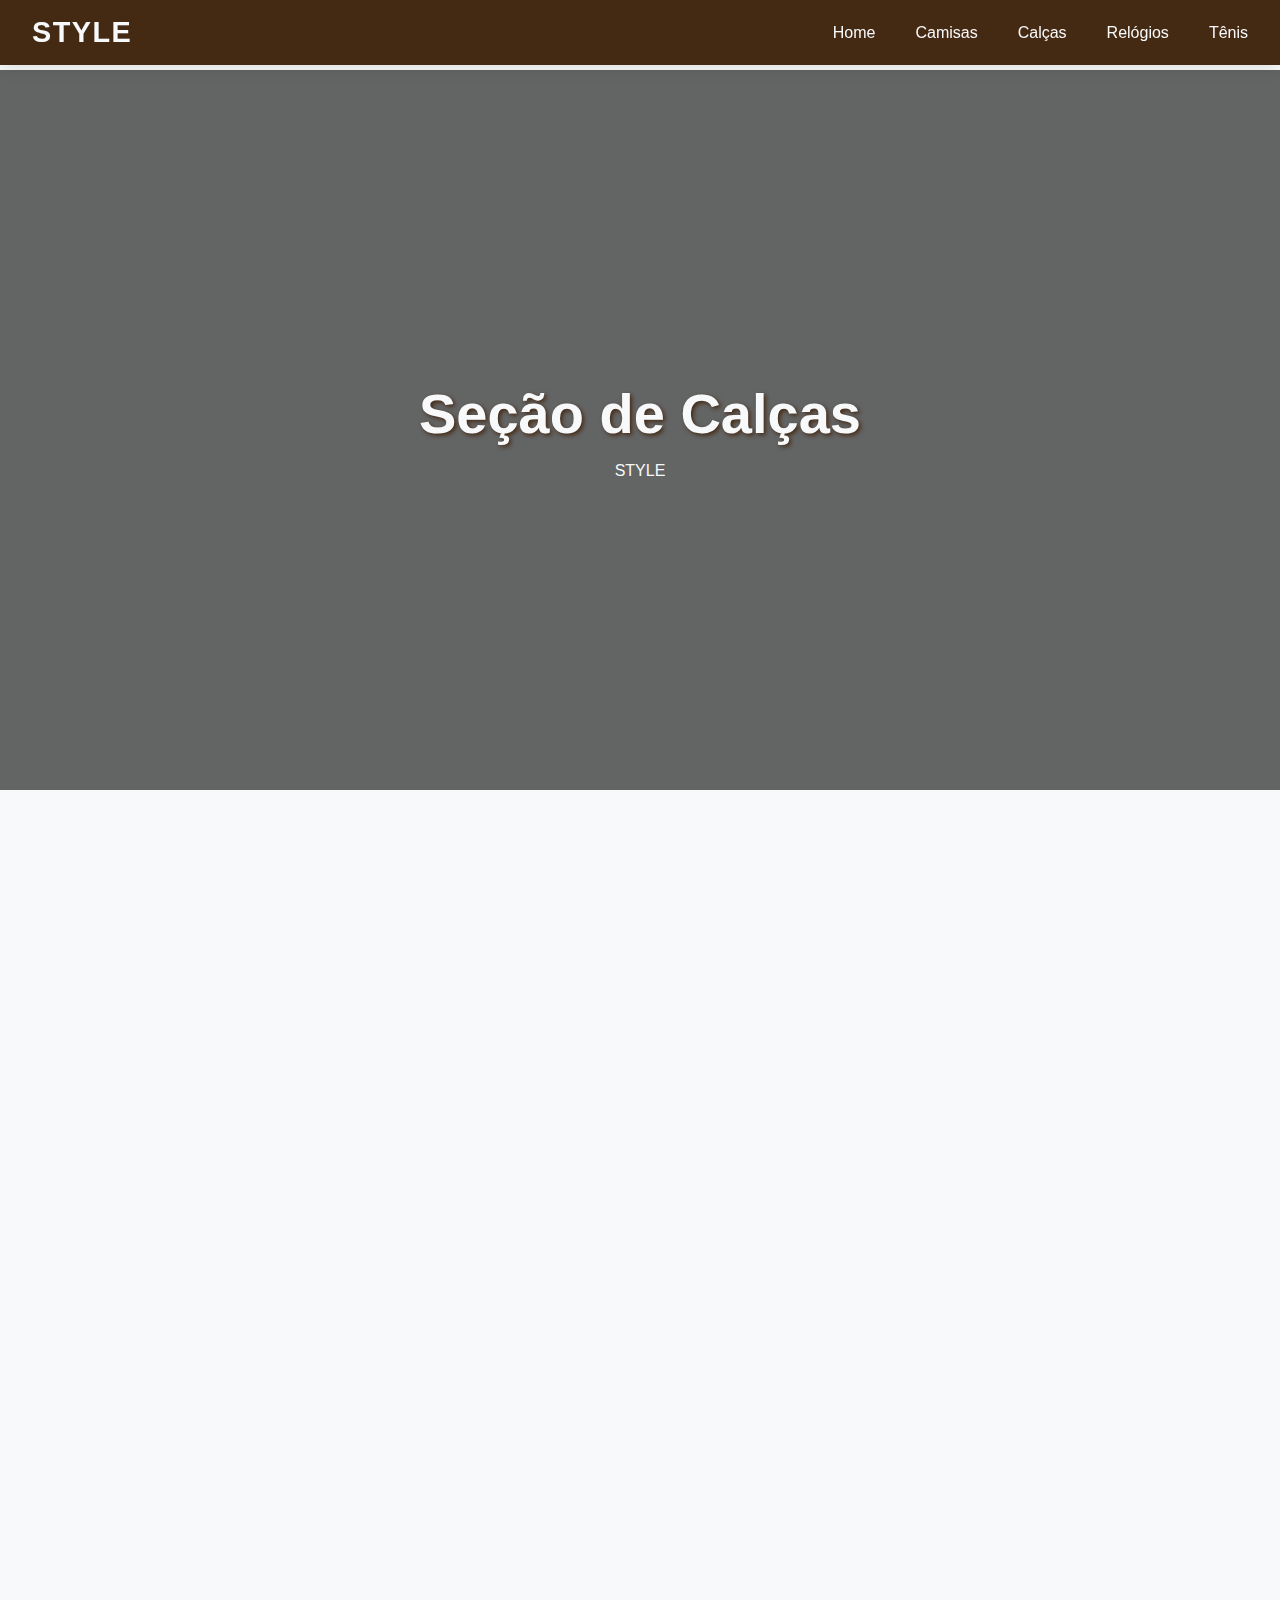
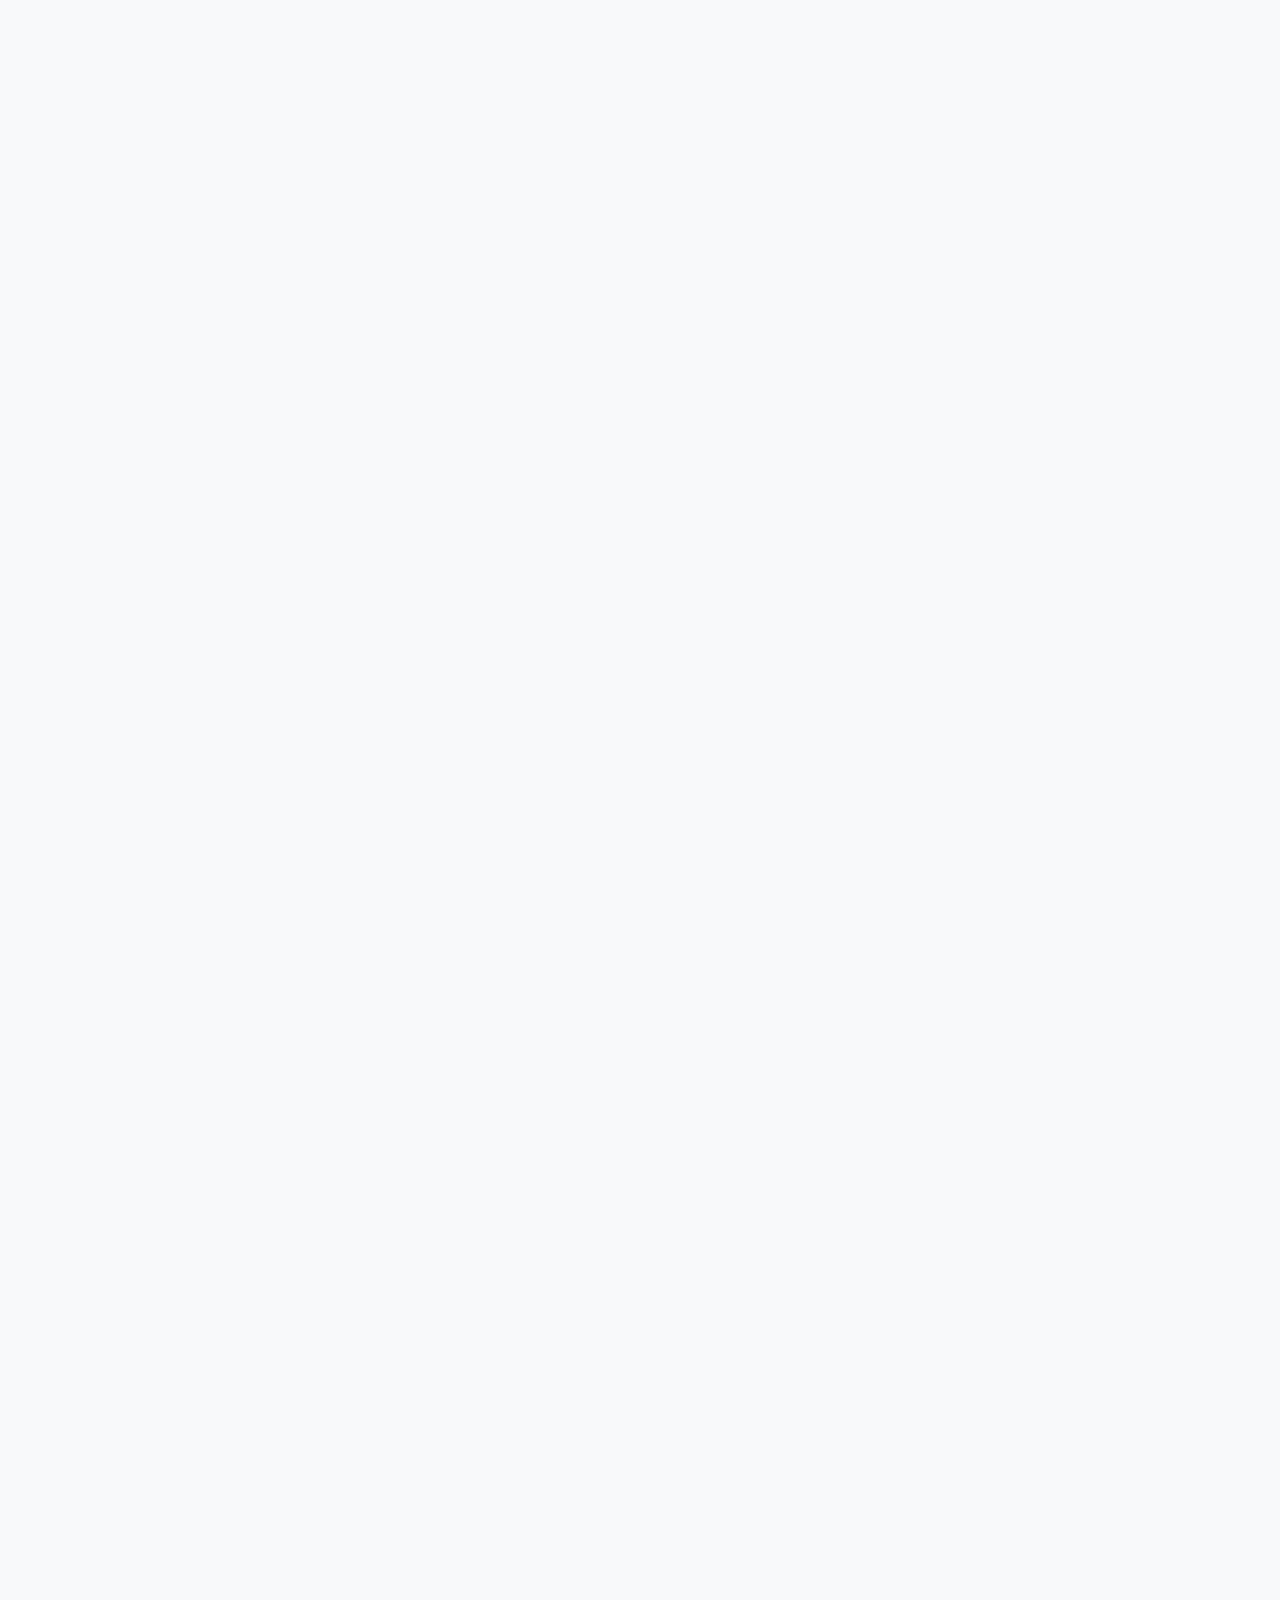
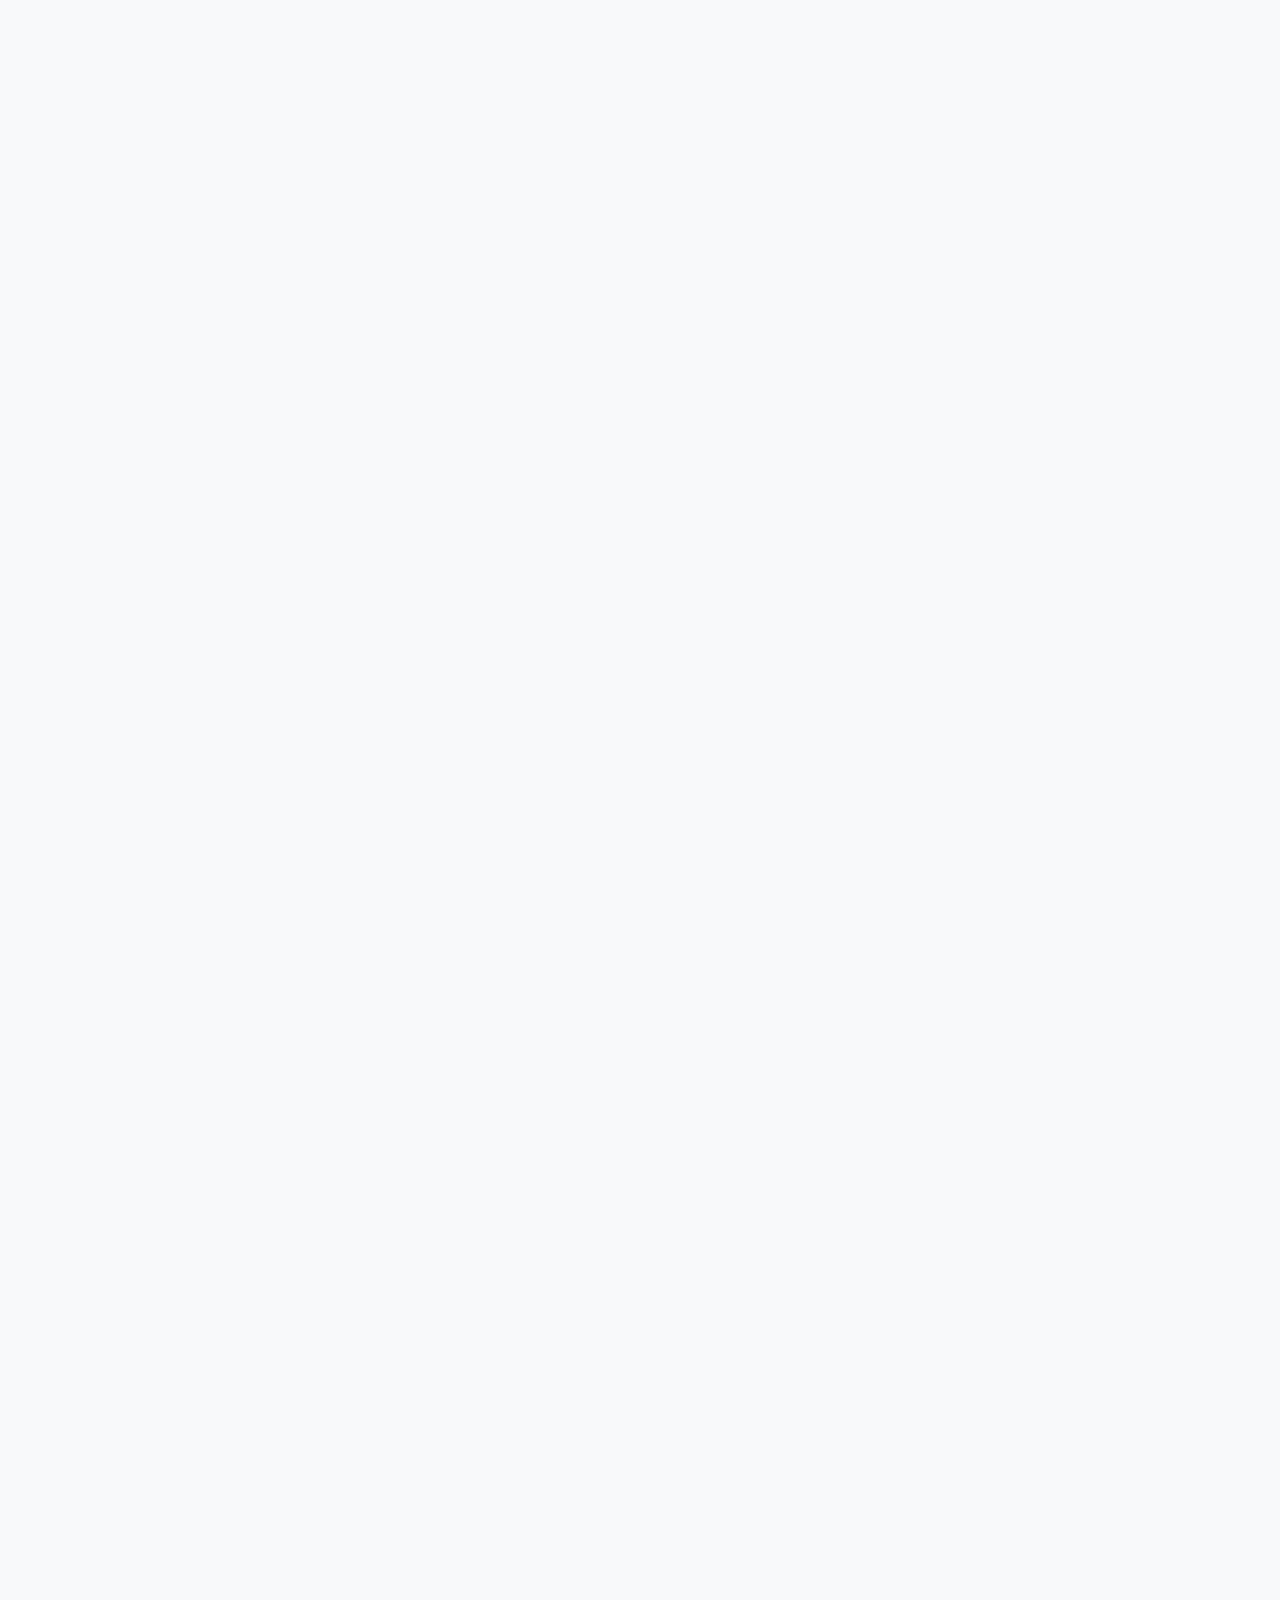
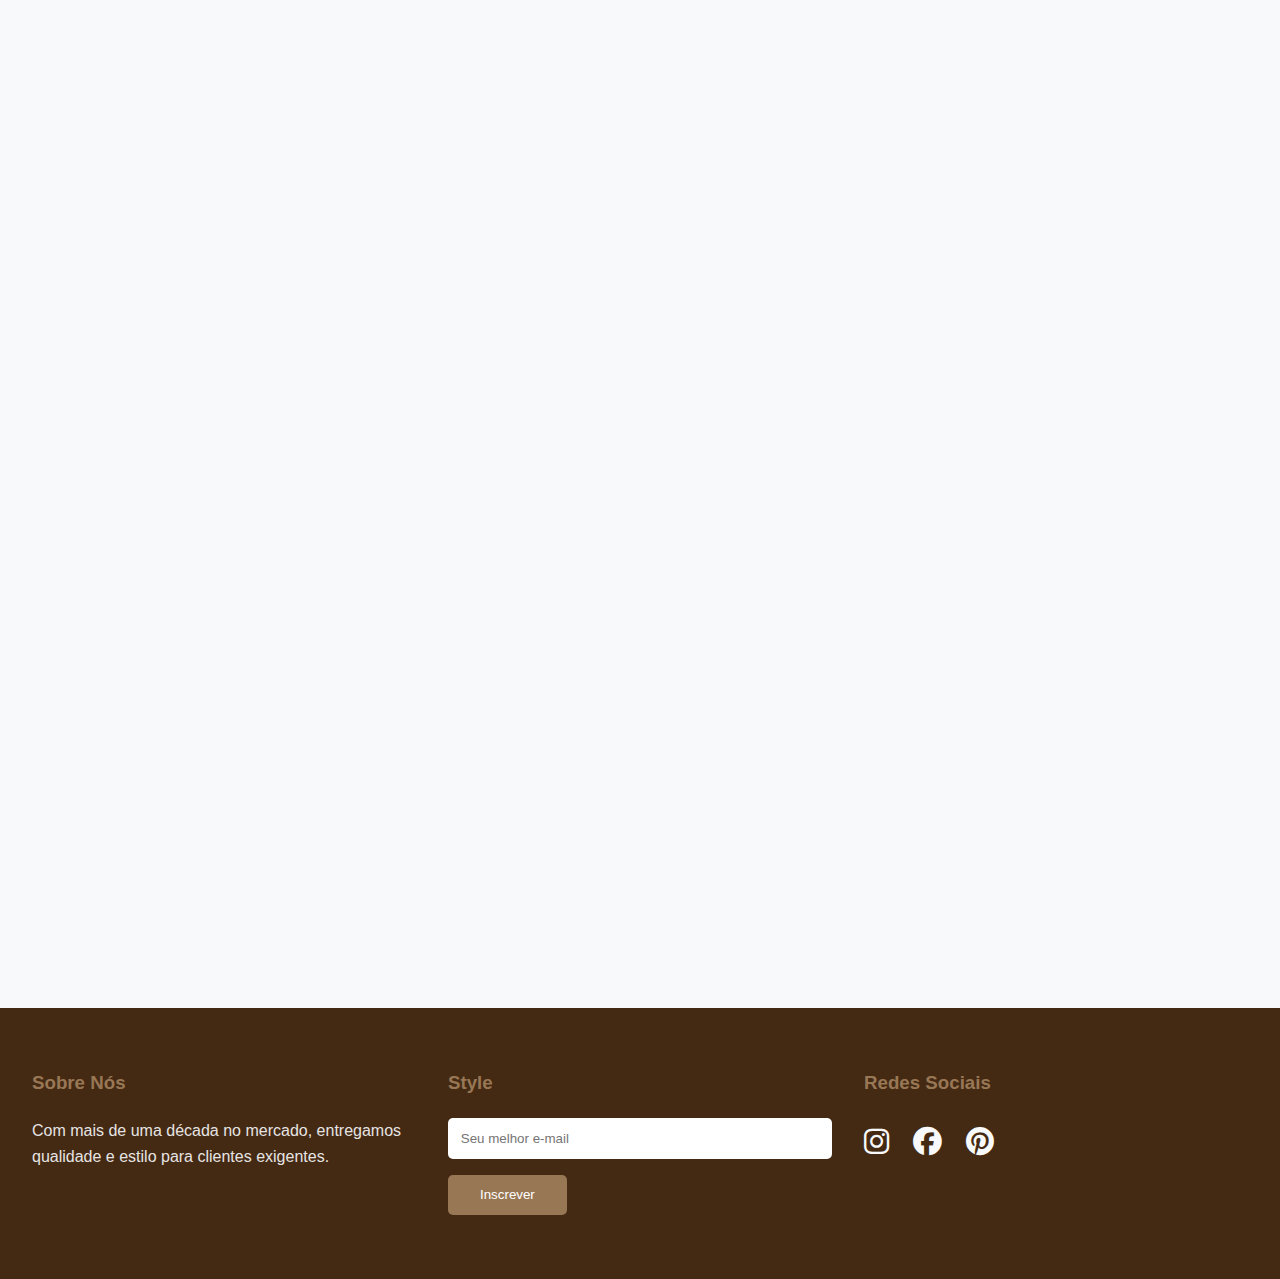
<file: site do depeseek/calcas.html>
<!DOCTYPE html>
<html lang="pt-br">
<head>
    <meta charset="UTF-8">
    <meta name="viewport" content="width=device-width, initial-scale=1.0">
    <title>Style - Modern Fashion Store</title>
    <link rel="stylesheet" href="https://cdnjs.cloudflare.com/ajax/libs/font-awesome/6.4.0/css/all.min.css">
    <link href="https://unpkg.com/aos@2.3.1/dist/aos.css" rel="stylesheet">
    <link rel="stylesheet" href="estilo/calcas.css">
</head>
<body>
    <header>
        <nav>
            <div class="logo">STYLE</div>
            <div class="menu">
                <a href="index.html">Home</a>
                <a href="camisas.html">Camisas</a>
                <a href="calcas.html">Calças</a>
                <a href="relogios.html">Relógios</a>
                <a href="tenis.html">Tênis</a>
            </div>
            <div class="menu-toggle"><i class="fas fa-bars"></i></div>
        </nav>
    </header>

    <div class="hero" id="home">
        <div class="hero-content">
            <h1>Seção de Calças</h1>
            <p>STYLE</p>
        </div>
    </div>

    <main class="produtos">
        <main class="produtos">
            <section class="secao" id="calcas">
                <h2>Calças Destaque</h2>
                <div class="grid-produtos">
                    <!-- Repetir a mesma estrutura para calças -->
                    <div class="produto-card">
                        <div class="produto-img-container">
                            <img src="img/calcaBege.png" alt="Calça Social" class="produto-img">
                            <div class="quick-view"></div>
                        </div>
                        <div class="produto-info">
                            <h3 class="produto-nome">Calça Bege Linho</h3>
                            <p class="produto-desc">Linho premium com elastano</p>
                            <p class="produto-preco">R$ 230,00</p>
                        </div>
                    </div>
        
                    <div class="produto-card">
                        <div class="produto-img-container">
                            <img src="img/calcaBranca.png" alt="Calça Jeans" class="produto-img">
                            <div class="quick-view"></div>
                        </div>
                        <div class="produto-info">
                            <h3 class="produto-nome">Calça Branca Linho</h3>
                            <p class="produto-desc">Linho premium com elastano</p>
                            <p class="produto-preco">R$ 230,00</p>
                        </div>
                    </div>
        
                    <div class="produto-card">
                        <div class="produto-img-container">
                            <img src="img/calcaPreta.png" alt="Calça Cargo" class="produto-img">
                            <div class="quick-view"></div>
                        </div>
                        <div class="produto-info">
                            <h3 class="produto-nome">Calça Preta Linho</h3>
                            <p class="produto-desc">Linho premium com elastano</p>
                            <p class="produto-preco">R$ 230,00</p>
                        </div>
                    </div>
        
                    <div class="produto-card">
                        <div class="produto-img-container">
                            <img src="img/calcaVerde.png" alt="Calça Alfaiataria" class="produto-img">
                            <div class="quick-view"></div>
                        </div>
                        <div class="produto-info">
                            <h3 class="produto-nome">Calça Verde Musgo Linho</h3>
                            <p class="produto-desc">Linho premium com elastano</p>
                            <p class="produto-preco">R$ 230,00</p>
                        </div>
                    </div>
                </div>
            </section>

            <section class="secao" id="calcas">
                <h2>Calças Destaque</h2>
                <div class="grid-produtos">
                    <!-- Repetir a mesma estrutura para calças -->
                    <div class="produto-card">
                        <div class="produto-img-container">
                            <img src="img/calcaBege.png" alt="Calça Social" class="produto-img">
                            <div class="quick-view"></div>
                        </div>
                        <div class="produto-info">
                            <h3 class="produto-nome">Calça Bege Linho</h3>
                            <p class="produto-desc">Linho premium com elastano</p>
                            <p class="produto-preco">R$ 230,00</p>
                        </div>
                    </div>
        
                    <div class="produto-card">
                        <div class="produto-img-container">
                            <img src="img/calcaBranca.png" alt="Calça Jeans" class="produto-img">
                            <div class="quick-view"></div>
                        </div>
                        <div class="produto-info">
                            <h3 class="produto-nome">Calça Branca Linho</h3>
                            <p class="produto-desc">Linho premium com elastano</p>
                            <p class="produto-preco">R$ 230,00</p>
                        </div>
                    </div>
        
                    <div class="produto-card">
                        <div class="produto-img-container">
                            <img src="img/calcaPreta.png" alt="Calça Cargo" class="produto-img">
                            <div class="quick-view"></div>
                        </div>
                        <div class="produto-info">
                            <h3 class="produto-nome">Calça Preta Linho</h3>
                            <p class="produto-desc">Linho premium com elastano</p>
                            <p class="produto-preco">R$ 230,00</p>
                        </div>
                    </div>
        
                    <div class="produto-card">
                        <div class="produto-img-container">
                            <img src="img/calcaVerde.png" alt="Calça Alfaiataria" class="produto-img">
                            <div class="quick-view"></div>
                        </div>
                        <div class="produto-info">
                            <h3 class="produto-nome">Calça Verde Musgo Linho</h3>
                            <p class="produto-desc">Linho premium com elastano</p>
                            <p class="produto-preco">R$ 230,00</p>
                        </div>
                    </div>
                </div>
            </section>

            <section class="secao" id="calcas">
                <h2>Calças Destaque</h2>
                <div class="grid-produtos">
                    <!-- Repetir a mesma estrutura para calças -->
                    <div class="produto-card">
                        <div class="produto-img-container">
                            <img src="img/calcaBege.png" alt="Calça Social" class="produto-img">
                            <div class="quick-view"></div>
                        </div>
                        <div class="produto-info">
                            <h3 class="produto-nome">Calça Bege Linho</h3>
                            <p class="produto-desc">Linho premium com elastano</p>
                            <p class="produto-preco">R$ 230,00</p>
                        </div>
                    </div>
        
                    <div class="produto-card">
                        <div class="produto-img-container">
                            <img src="img/calcaBranca.png" alt="Calça Jeans" class="produto-img">
                            <div class="quick-view"></div>
                        </div>
                        <div class="produto-info">
                            <h3 class="produto-nome">Calça Branca Linho</h3>
                            <p class="produto-desc">Linho premium com elastano</p>
                            <p class="produto-preco">R$ 230,00</p>
                        </div>
                    </div>
        
                    <div class="produto-card">
                        <div class="produto-img-container">
                            <img src="img/calcaPreta.png" alt="Calça Cargo" class="produto-img">
                            <div class="quick-view"></div>
                        </div>
                        <div class="produto-info">
                            <h3 class="produto-nome">Calça Preta Linho</h3>
                            <p class="produto-desc">Linho premium com elastano</p>
                            <p class="produto-preco">R$ 230,00</p>
                        </div>
                    </div>
        
                    <div class="produto-card">
                        <div class="produto-img-container">
                            <img src="img/calcaVerde.png" alt="Calça Alfaiataria" class="produto-img">
                            <div class="quick-view"></div>
                        </div>
                        <div class="produto-info">
                            <h3 class="produto-nome">Calça Verde Musgo Linho</h3>
                            <p class="produto-desc">Linho premium com elastano</p>
                            <p class="produto-preco">R$ 230,00</p>
                        </div>
                    </div>
                </div>
            </section>

            <section class="secao" id="calcas">
                <h2>Calças Destaque</h2>
                <div class="grid-produtos">
                    <!-- Repetir a mesma estrutura para calças -->
                    <div class="produto-card">
                        <div class="produto-img-container">
                            <img src="img/calcaBege.png" alt="Calça Social" class="produto-img">
                            <div class="quick-view"></div>
                        </div>
                        <div class="produto-info">
                            <h3 class="produto-nome">Calça Bege Linho</h3>
                            <p class="produto-desc">Linho premium com elastano</p>
                            <p class="produto-preco">R$ 230,00</p>
                        </div>
                    </div>
        
                    <div class="produto-card">
                        <div class="produto-img-container">
                            <img src="img/calcaBranca.png" alt="Calça Jeans" class="produto-img">
                            <div class="quick-view"></div>
                        </div>
                        <div class="produto-info">
                            <h3 class="produto-nome">Calça Branca Linho</h3>
                            <p class="produto-desc">Linho premium com elastano</p>
                            <p class="produto-preco">R$ 230,00</p>
                        </div>
                    </div>
        
                    <div class="produto-card">
                        <div class="produto-img-container">
                            <img src="img/calcaPreta.png" alt="Calça Cargo" class="produto-img">
                            <div class="quick-view"></div>
                        </div>
                        <div class="produto-info">
                            <h3 class="produto-nome">Calça Preta Linho</h3>
                            <p class="produto-desc">Linho premium com elastano</p>
                            <p class="produto-preco">R$ 230,00</p>
                        </div>
                    </div>
        
                    <div class="produto-card">
                        <div class="produto-img-container">
                            <img src="img/calcaVerde.png" alt="Calça Alfaiataria" class="produto-img">
                            <div class="quick-view"></div>
                        </div>
                        <div class="produto-info">
                            <h3 class="produto-nome">Calça Verde Musgo Linho</h3>
                            <p class="produto-desc">Linho premium com elastano</p>
                            <p class="produto-preco">R$ 230,00</p>
                        </div>
                    </div>
                </div>
            </section>
        </main>
    </main>

    <footer>
        <div class="footer-content">
            <div class="footer-section">
                <h3>Sobre Nós</h3>
                <p>Com mais de uma década no mercado, entregamos qualidade e estilo para clientes exigentes.</p>
            </div>
            <div class="footer-section">
                <h3>Style</h3>
                <div class="newsletter">
                    <input type="email" placeholder="Seu melhor e-mail">
                    <button>Inscrever</button>
                </div>
            </div>
            <div class="footer-section">
                <h3>Redes Sociais</h3>
                <div class="social-links">
                    <a href="https://www.instagram.com/"><i class="fab fa-instagram"></i></a>
                    <a href="https://www.facebook.com/?locale=pt_BR"><i class="fab fa-facebook"></i></a>
                    <a href="https://br.pinterest.com/"><i class="fab fa-pinterest"></i></a>
                </div>
            </div>
        </div>
    </footer>
</body>
<script src="script.js"></script>
</html>
</file>
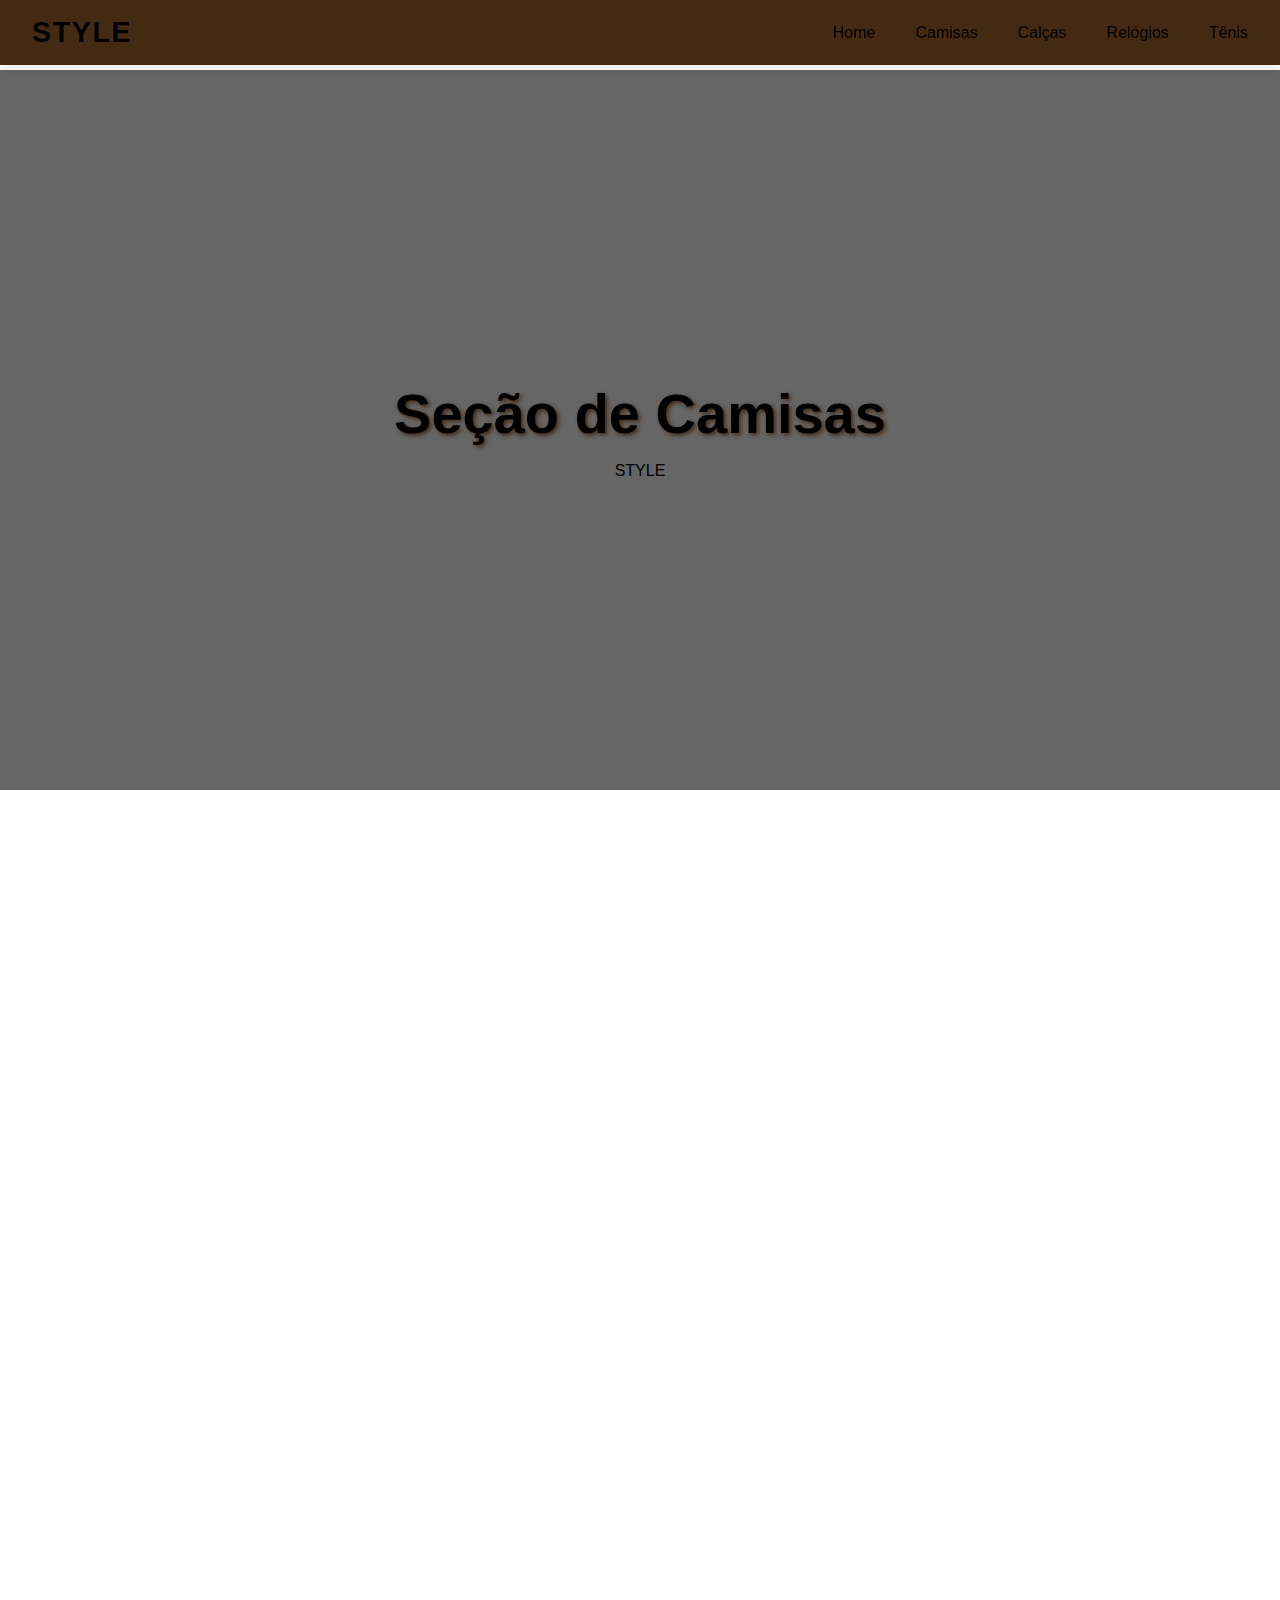
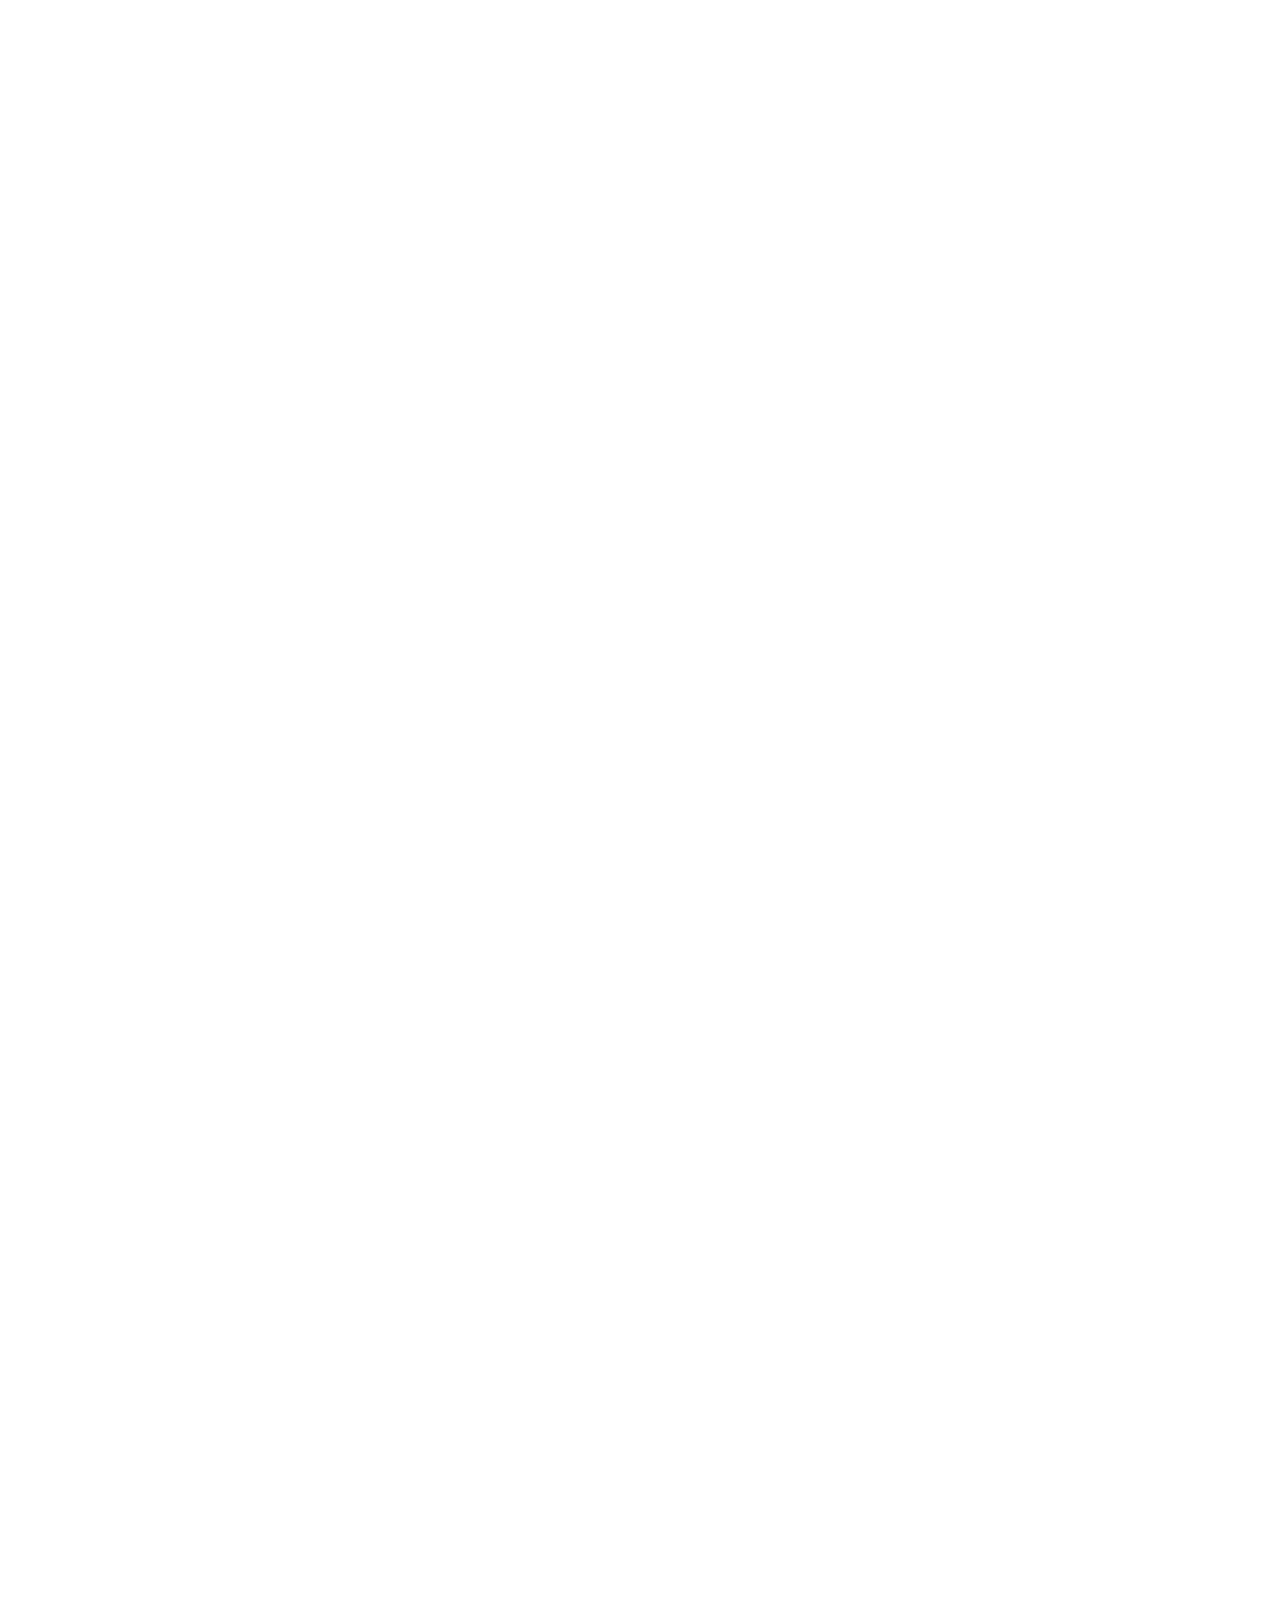
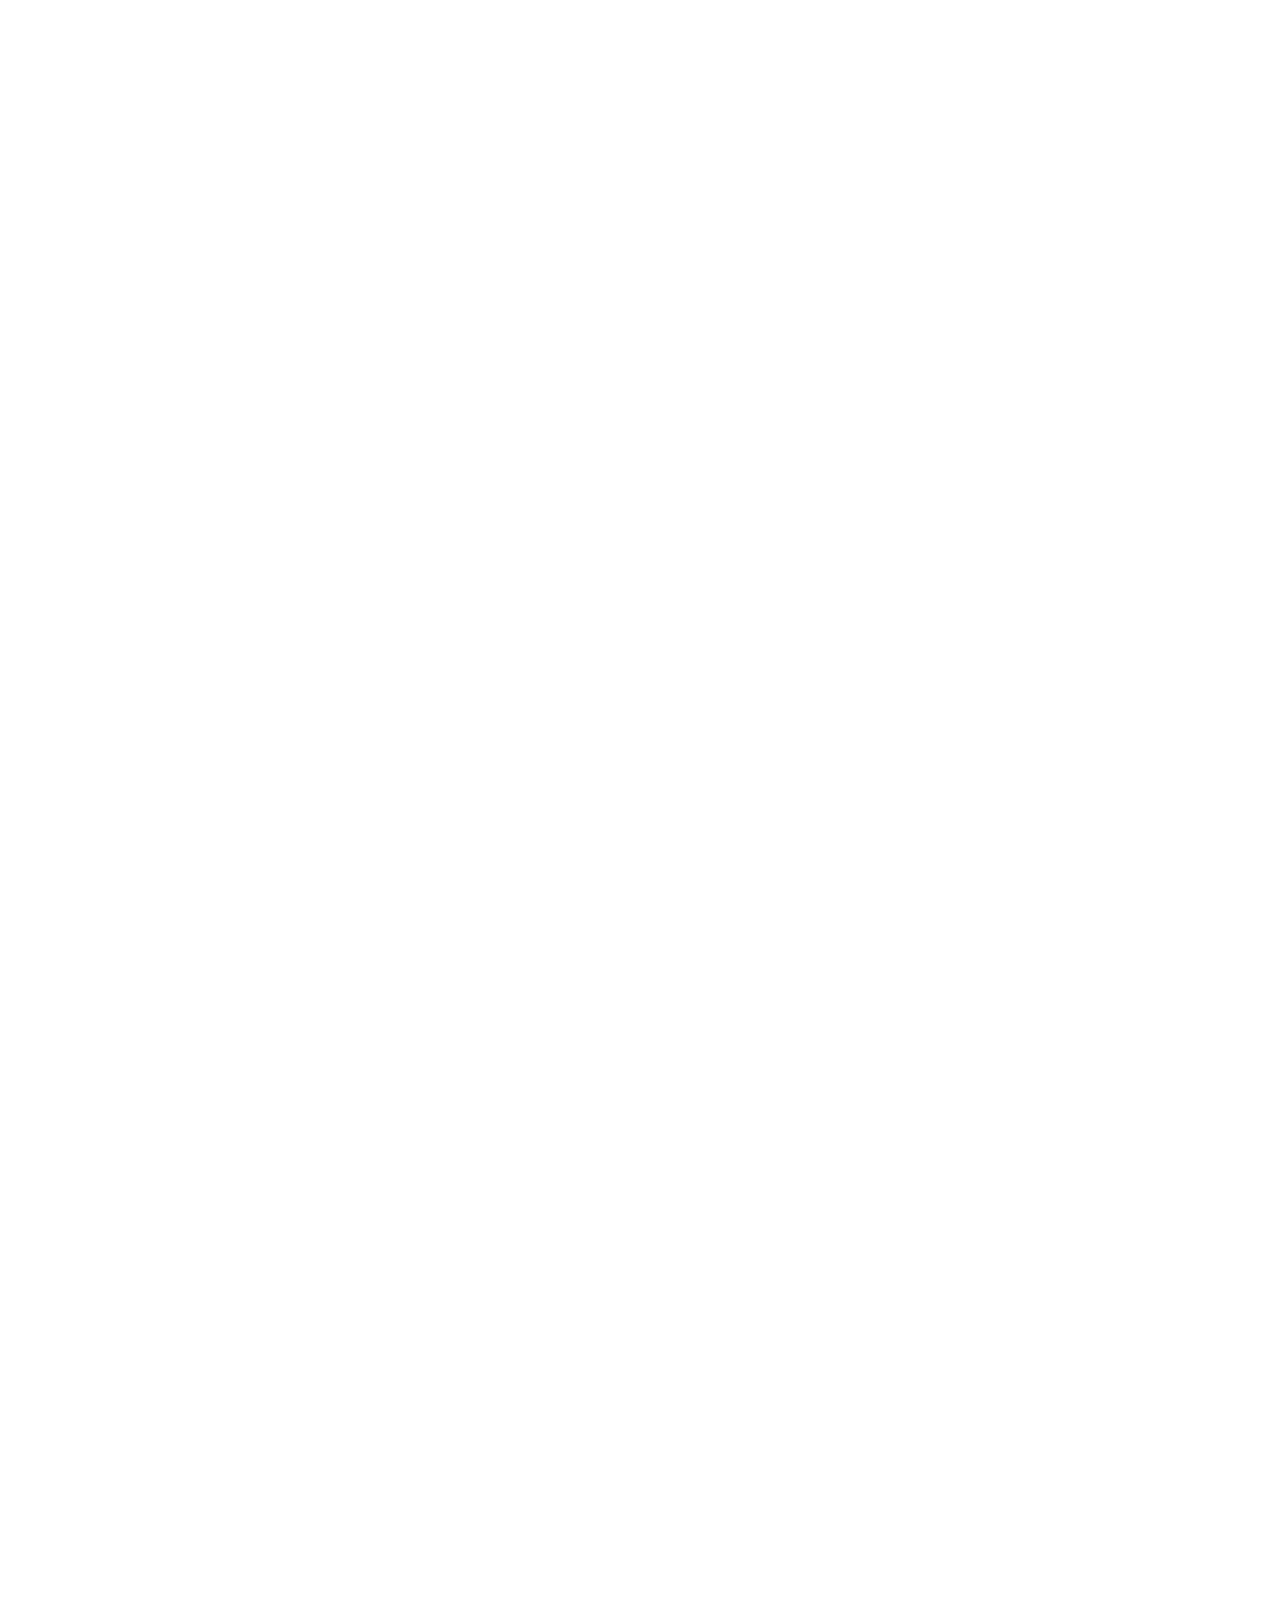
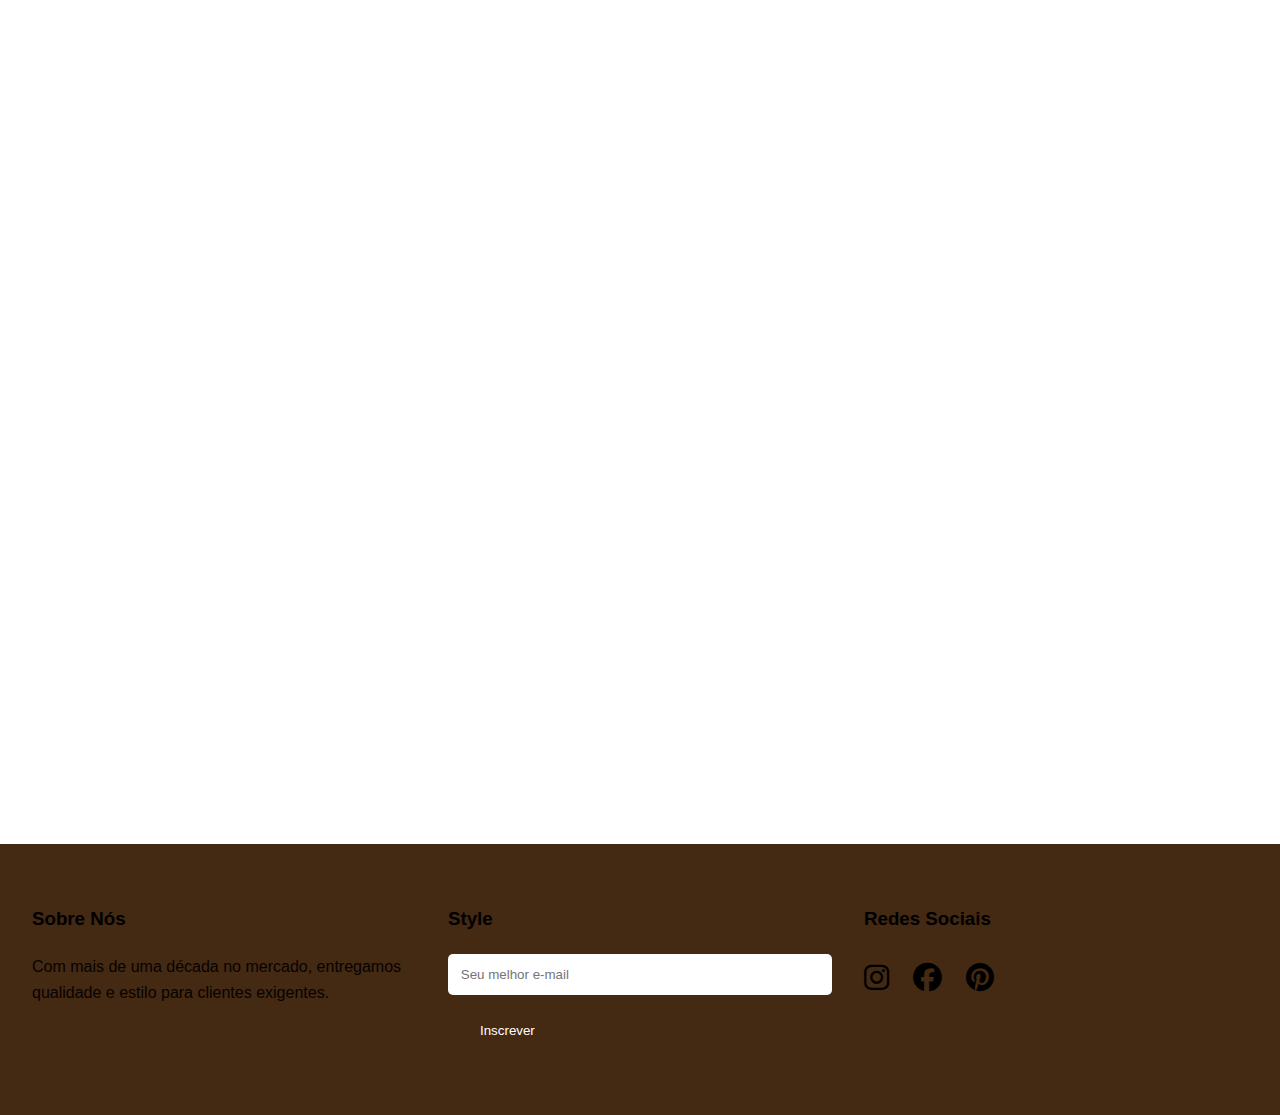
<file: site do depeseek/camisas.html>
<!DOCTYPE html>
<html lang="pt-br">
<head>
    <meta charset="UTF-8">
    <meta name="viewport" content="width=device-width, initial-scale=1.0">
    <title>Style - Modern Fashion Store</title>
    <link rel="stylesheet" href="https://cdnjs.cloudflare.com/ajax/libs/font-awesome/6.4.0/css/all.min.css">
    <link href="https://unpkg.com/aos@2.3.1/dist/aos.css" rel="stylesheet">
    <link rel="stylesheet" href="estilo/camisas.css">
</head>
<body>
    <header>
        <nav>
            <div class="logo">STYLE</div>
            <div class="menu">
                <a href="index.html">Home</a>
                <a href="camisas.html">Camisas</a>
                <a href="calcas.html">Calças</a>
                <a href="relogios.html">Relógios</a>
                <a href="tenis.html">Tênis</a>
            </div>
            <div class="menu-toggle"><i class="fas fa-bars"></i></div>
        </nav>
    </header>

    <div class="hero" id="home">
        <div class="hero-content">
            <h1> Seção de Camisas</h1>
            <p>STYLE</p>
        </div>
    </div>

    <main class="produtos">
            <section class="secao" id="camisas">
                <h2>Camisas Destaque</h2>
                <div class="grid-produtos">
                    <div class="produto-card">
                        <div class="produto-img-container">
                            <img src="img/camisaBege.png" alt="Camisa Social" class="produto-img">
                            <div class="quick-view"></div>
                        </div>
                        <div class="produto-info">
                            <h3 class="produto-nome">Camisa Linho Bege</h3>
                            <p class="produto-desc">Malha premium</p>
                            <p class="produto-preco">R$ 300,00</p>
                        </div>
                    </div>
        
                    <div class="produto-card">
                        <div class="produto-img-container">
                            <img src="img/camisaBranca.png" alt="Camisa Casual" class="produto-img">
                            <div class="quick-view"></div>
                        </div>
                        <div class="produto-info">
                            <h3 class="produto-nome">Camisa Linho Branca</h3>
                            <p class="produto-desc">Malha premium</p>
                            <p class="produto-preco">R$ 300,00</p>
                        </div>
                    </div>
        
                    <div class="produto-card">
                        <div class="produto-img-container">
                            <img src="img/camisaListrada.png" alt="Camisa Linho" class="produto-img">
                            <div class="quick-view"></div>
                        </div>
                        <div class="produto-info">
                            <h3 class="produto-nome">Camisa Listrada Algodão</h3>
                            <p class="produto-desc">Tecido natural para verão</p>
                            <p class="produto-preco">R$ 250,00</p>
                        </div>
                    </div>
        
                    <div class="produto-card">
                        <div class="produto-img-container">
                            <img src="img/camisaPreta.png" alt="Camisa Noite" class="produto-img">
                            <div class="quick-view"></div>
                        </div>
                        <div class="produto-info">
                            <h3 class="produto-nome">Camisa Noturna</h3>
                            <p class="produto-desc">Malha premium</p>
                            <p class="produto-preco">R$ 250,00</p>
                        </div>
                    </div>
                </div>
            </section>

            <section class="secao" id="camisas">
                <h2>Camisas Destaque</h2>
                <div class="grid-produtos">
                    <div class="produto-card">
                        <div class="produto-img-container">
                            <img src="img/camisaBege.png" alt="Camisa Social" class="produto-img">
                            <div class="quick-view"></div>
                        </div>
                        <div class="produto-info">
                            <h3 class="produto-nome">Camisa Linho Bege</h3>
                            <p class="produto-desc">Malha premium</p>
                            <p class="produto-preco">R$ 300,00</p>
                        </div>
                    </div>
        
                    <div class="produto-card">
                        <div class="produto-img-container">
                            <img src="img/camisaBranca.png" alt="Camisa Casual" class="produto-img">
                            <div class="quick-view"></div>
                        </div>
                        <div class="produto-info">
                            <h3 class="produto-nome">Camisa Linho Branca</h3>
                            <p class="produto-desc">Malha premium</p>
                            <p class="produto-preco">R$ 300,00</p>
                        </div>
                    </div>
        
                    <div class="produto-card">
                        <div class="produto-img-container">
                            <img src="img/camisaListrada.png" alt="Camisa Linho" class="produto-img">
                            <div class="quick-view"></div>
                        </div>
                        <div class="produto-info">
                            <h3 class="produto-nome">Camisa Listrada Algodão</h3>
                            <p class="produto-desc">Tecido natural para verão</p>
                            <p class="produto-preco">R$ 250,00</p>
                        </div>
                    </div>
        
                    <div class="produto-card">
                        <div class="produto-img-container">
                            <img src="img/camisaPreta.png" alt="Camisa Noite" class="produto-img">
                            <div class="quick-view"></div>
                        </div>
                        <div class="produto-info">
                            <h3 class="produto-nome">Camisa Noturna</h3>
                            <p class="produto-desc">Malha premium</p>
                            <p class="produto-preco">R$ 250,00</p>
                        </div>
                    </div>
                </div>
            </section>

            <section class="secao" id="camisas">
                <h2>Camisas Destaque</h2>
                <div class="grid-produtos">
                    <div class="produto-card">
                        <div class="produto-img-container">
                            <img src="img/camisaBege.png" alt="Camisa Social" class="produto-img">
                            <div class="quick-view"></div>
                        </div>
                        <div class="produto-info">
                            <h3 class="produto-nome">Camisa Linho Bege</h3>
                            <p class="produto-desc">Malha premium</p>
                            <p class="produto-preco">R$ 300,00</p>
                        </div>
                    </div>
        
                    <div class="produto-card">
                        <div class="produto-img-container">
                            <img src="img/camisaBranca.png" alt="Camisa Casual" class="produto-img">
                            <div class="quick-view"></div>
                        </div>
                        <div class="produto-info">
                            <h3 class="produto-nome">Camisa Linho Branca</h3>
                            <p class="produto-desc">Malha premium</p>
                            <p class="produto-preco">R$ 300,00</p>
                        </div>
                    </div>
        
                    <div class="produto-card">
                        <div class="produto-img-container">
                            <img src="img/camisaListrada.png" alt="Camisa Linho" class="produto-img">
                            <div class="quick-view"></div>
                        </div>
                        <div class="produto-info">
                            <h3 class="produto-nome">Camisa Listrada Algodão</h3>
                            <p class="produto-desc">Tecido natural para verão</p>
                            <p class="produto-preco">R$ 250,00</p>
                        </div>
                    </div>
        
                    <div class="produto-card">
                        <div class="produto-img-container">
                            <img src="img/camisaPreta.png" alt="Camisa Noite" class="produto-img">
                            <div class="quick-view"></div>
                        </div>
                        <div class="produto-info">
                            <h3 class="produto-nome">Camisa Noturna</h3>
                            <p class="produto-desc">Malha premium</p>
                            <p class="produto-preco">R$ 250,00</p>
                        </div>
                    </div>
                </div>
            </section>

            <section class="secao" id="camisas">
                <h2>Camisas Destaque</h2>
                <div class="grid-produtos">
                    <div class="produto-card">
                        <div class="produto-img-container">
                            <img src="img/camisaBege.png" alt="Camisa Social" class="produto-img">
                            <div class="quick-view"></div>
                        </div>
                        <div class="produto-info">
                            <h3 class="produto-nome">Camisa Linho Bege</h3>
                            <p class="produto-desc">Malha premium</p>
                            <p class="produto-preco">R$ 300,00</p>
                        </div>
                    </div>
        
                    <div class="produto-card">
                        <div class="produto-img-container">
                            <img src="img/camisaBranca.png" alt="Camisa Casual" class="produto-img">
                            <div class="quick-view"></div>
                        </div>
                        <div class="produto-info">
                            <h3 class="produto-nome">Camisa Linho Branca</h3>
                            <p class="produto-desc">Malha premium</p>
                            <p class="produto-preco">R$ 300,00</p>
                        </div>
                    </div>
        
                    <div class="produto-card">
                        <div class="produto-img-container">
                            <img src="img/camisaListrada.png" alt="Camisa Linho" class="produto-img">
                            <div class="quick-view"></div>
                        </div>
                        <div class="produto-info">
                            <h3 class="produto-nome">Camisa Listrada Algodão</h3>
                            <p class="produto-desc">Tecido natural para verão</p>
                            <p class="produto-preco">R$ 250,00</p>
                        </div>
                    </div>
        
                    <div class="produto-card">
                        <div class="produto-img-container">
                            <img src="img/camisaPreta.png" alt="Camisa Noite" class="produto-img">
                            <div class="quick-view"></div>
                        </div>
                        <div class="produto-info">
                            <h3 class="produto-nome">Camisa Noturna</h3>
                            <p class="produto-desc">Malha premium</p>
                            <p class="produto-preco">R$ 250,00</p>
                        </div>
                    </div>
                </div>
            </section>
    </main>

    <footer>
        <div class="footer-content">
            <div class="footer-section">
                <h3>Sobre Nós</h3>
                <p>Com mais de uma década no mercado, entregamos qualidade e estilo para clientes exigentes.</p>
            </div>
            <div class="footer-section">
                <h3>Style</h3>
                <div class="newsletter">
                    <input type="email" placeholder="Seu melhor e-mail">
                    <button>Inscrever</button>
                </div>
            </div>
            <div class="footer-section">
                <h3>Redes Sociais</h3>
                <div class="social-links">
                    <a href="https://www.instagram.com/"><i class="fab fa-instagram"></i></a>
                    <a href="https://www.facebook.com/?locale=pt_BR"><i class="fab fa-facebook"></i></a>
                    <a href="https://br.pinterest.com/"><i class="fab fa-pinterest"></i></a>
                </div>
            </div>
        </div>
    </footer>
</body>
<script src="script.js"></script>
</html>
</file>
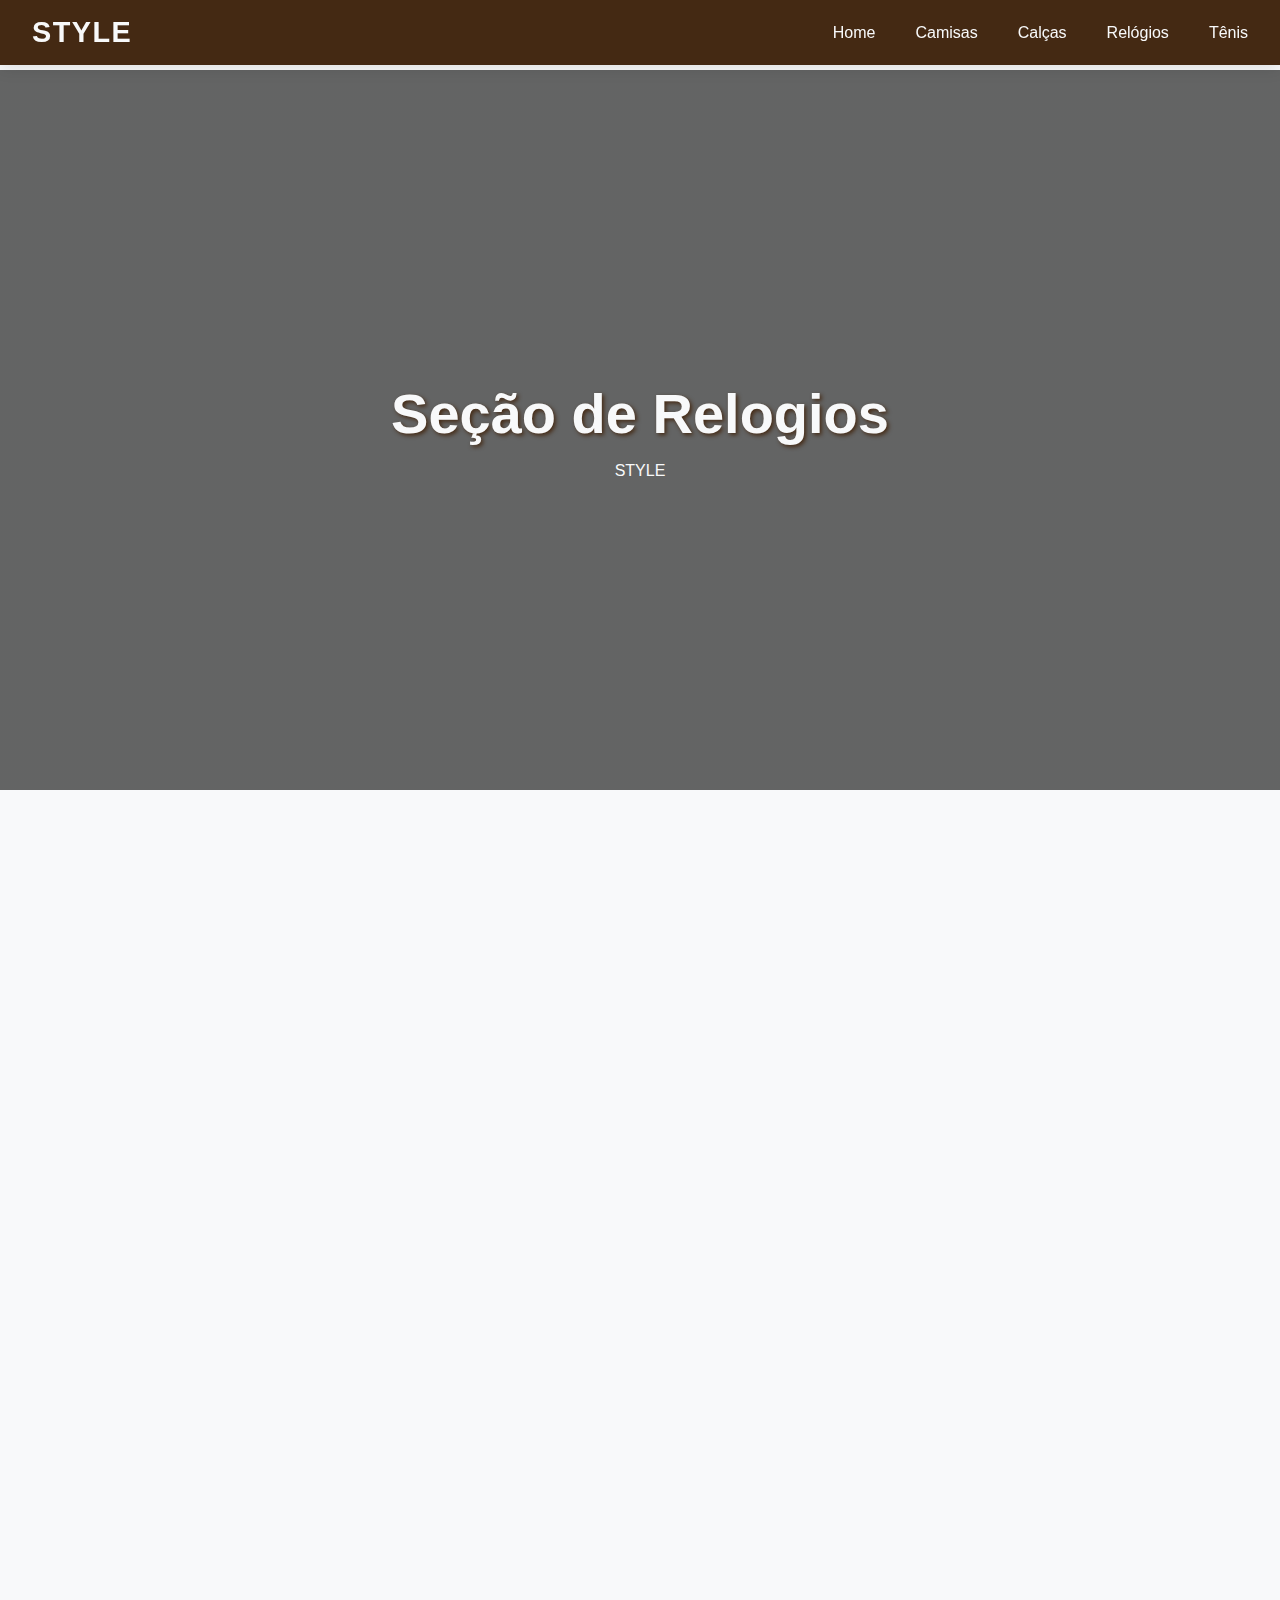
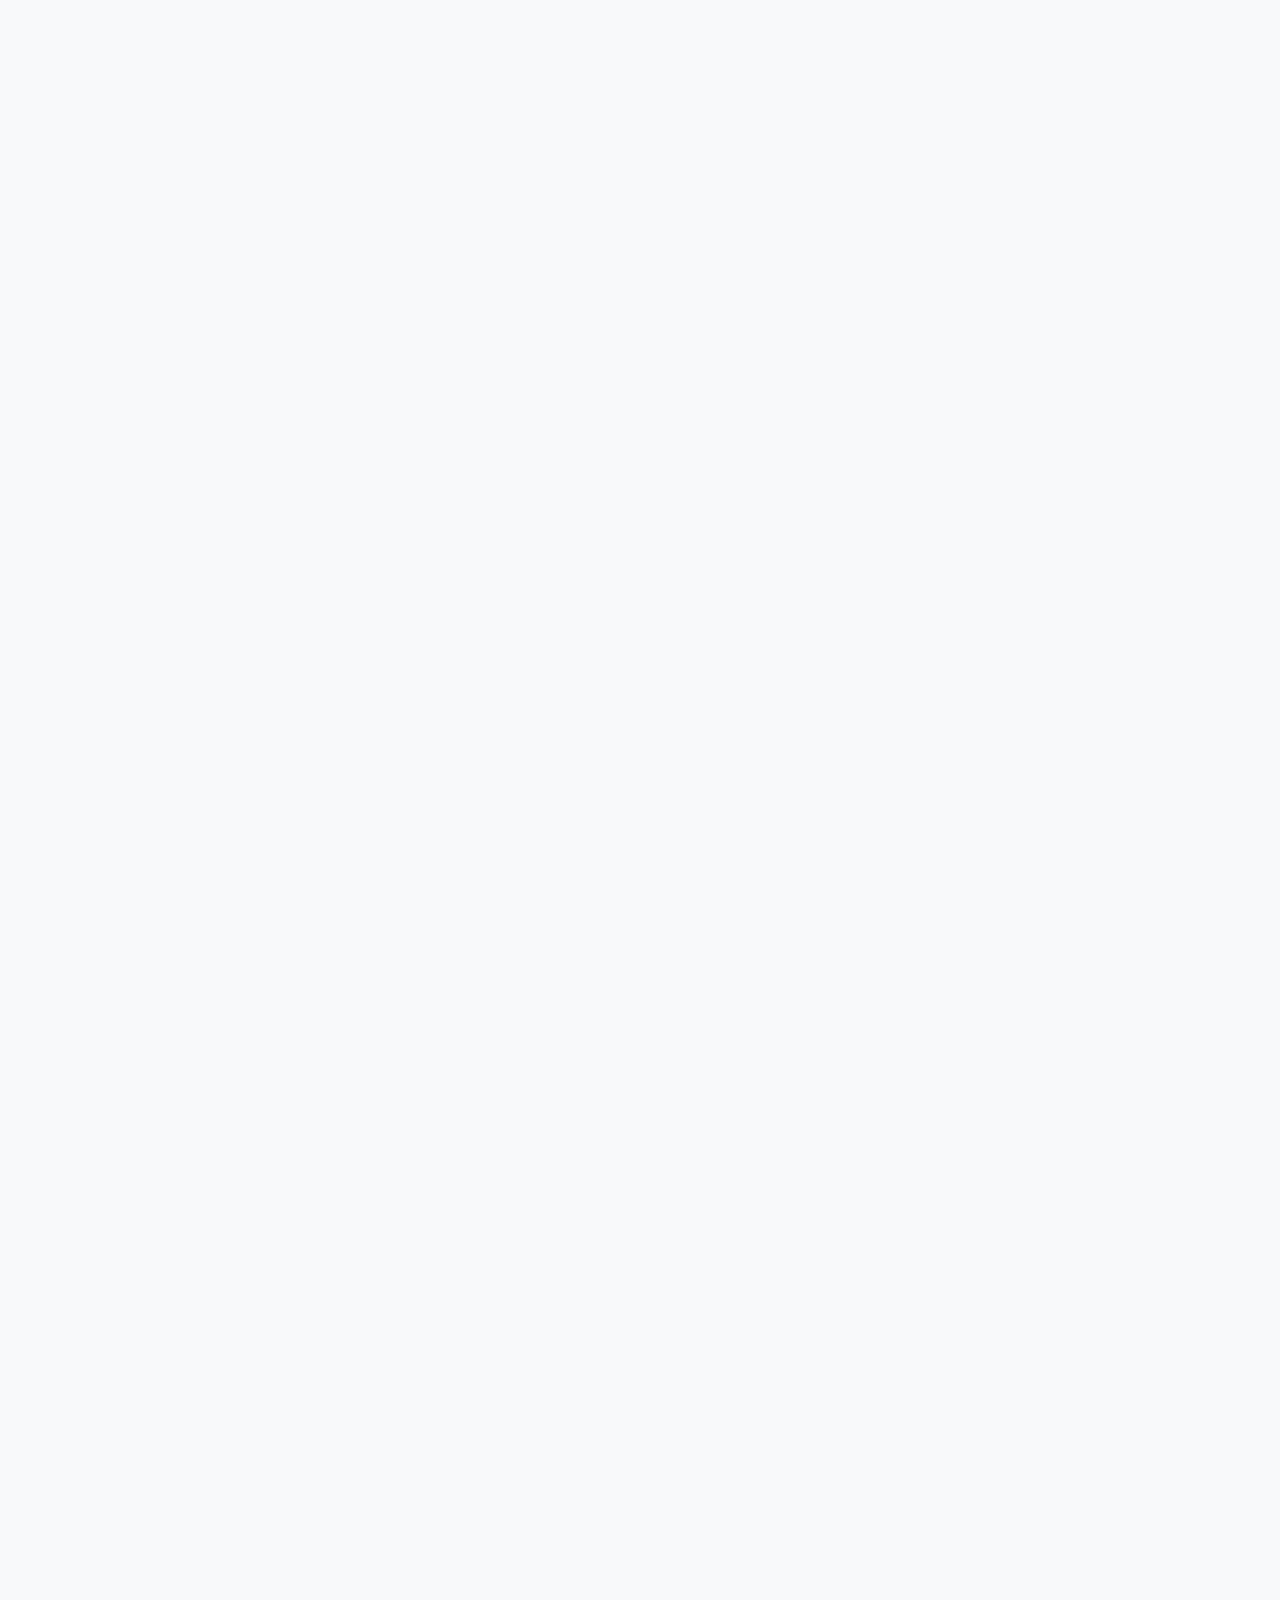
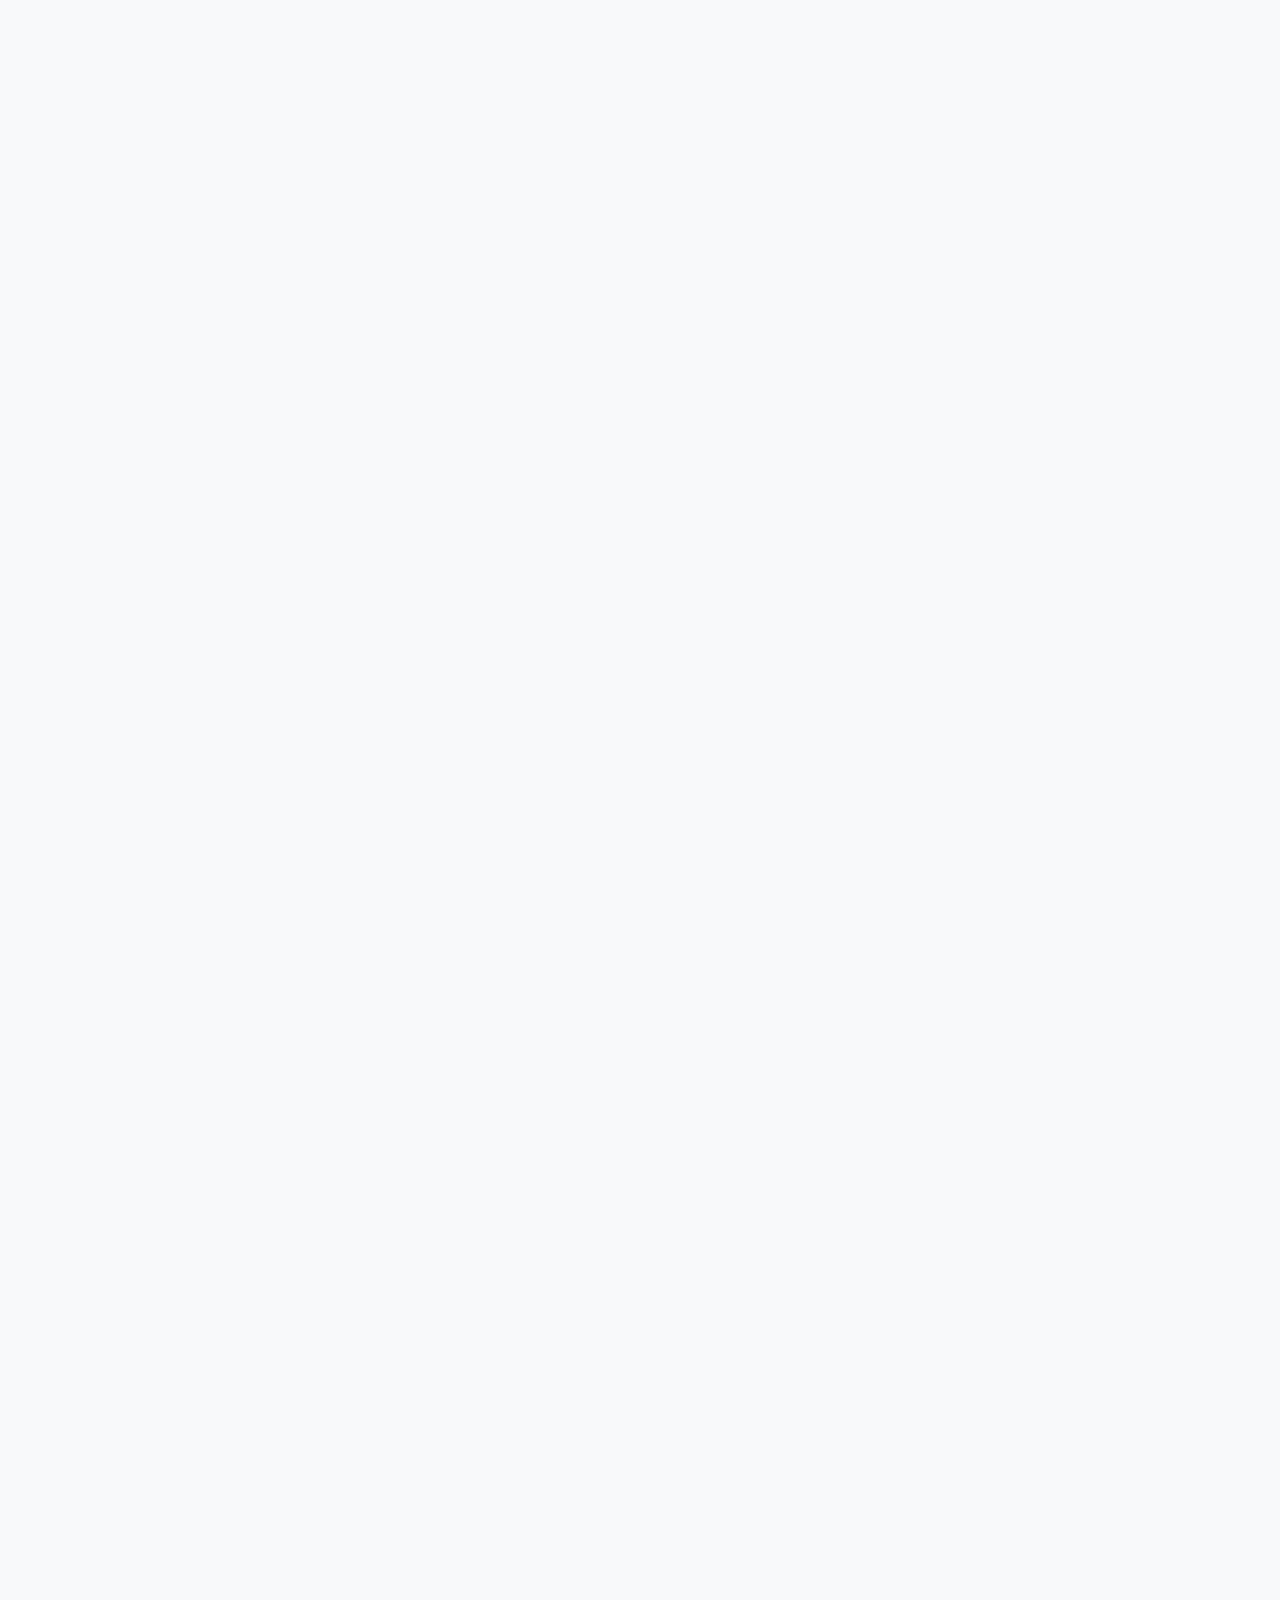
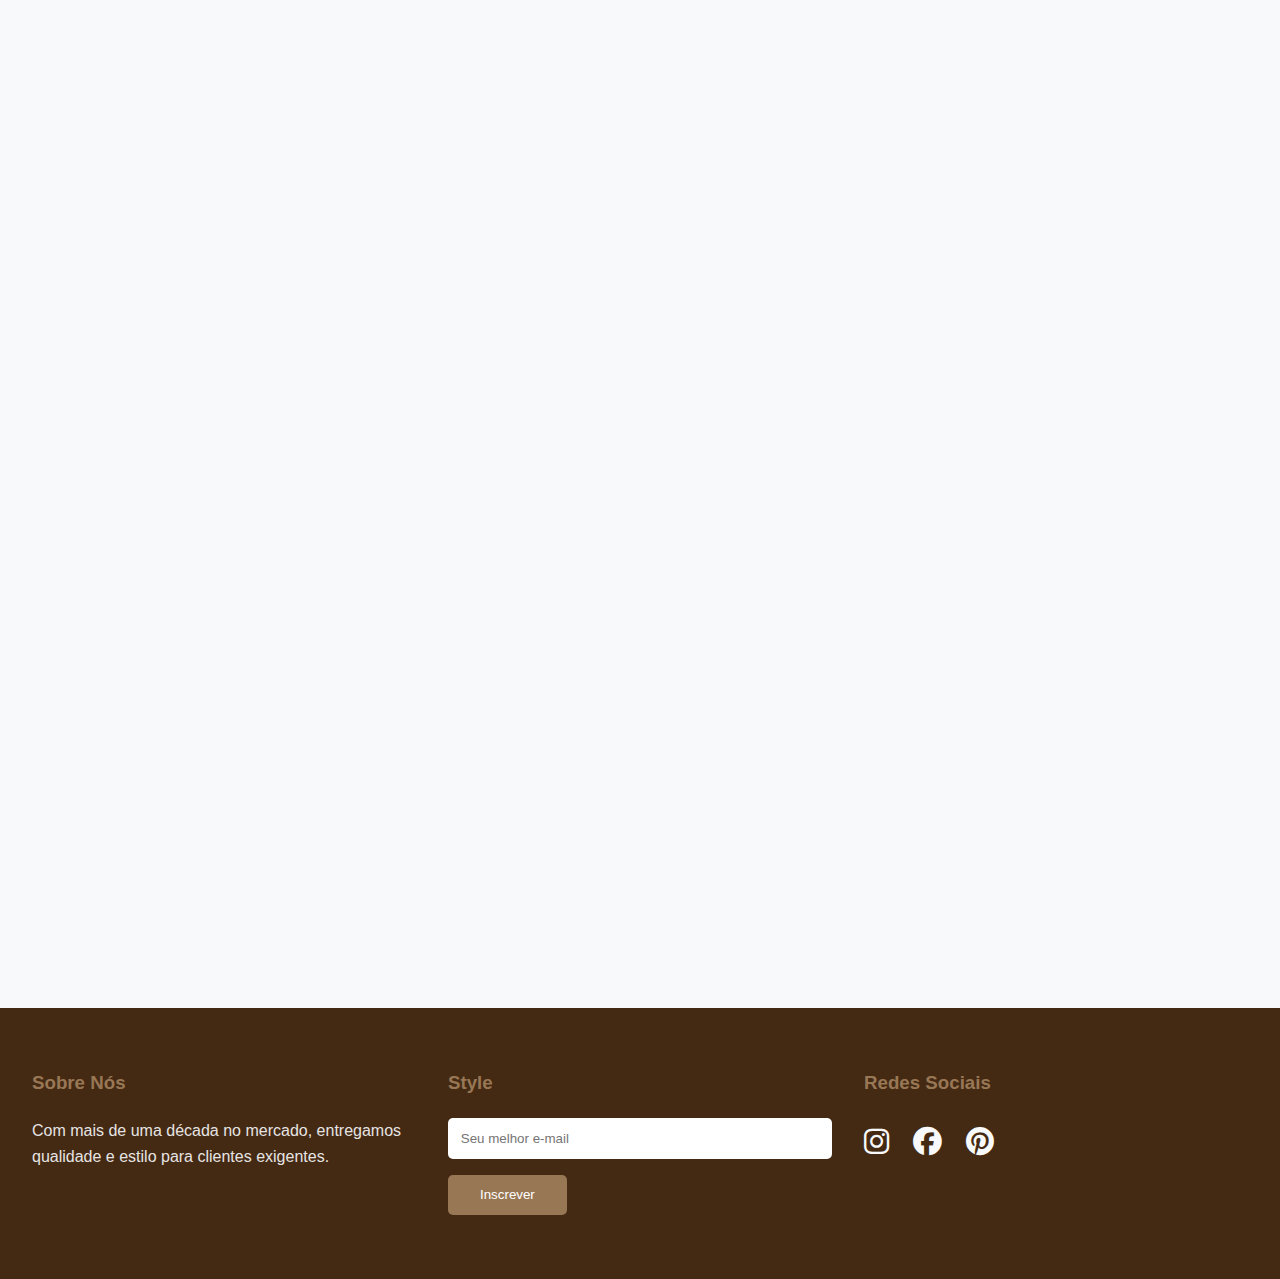
<file: site do depeseek/relogios.html>
<!DOCTYPE html>
<html lang="pt-br">
<head>
    <meta charset="UTF-8">
    <meta name="viewport" content="width=device-width, initial-scale=1.0">
    <title>Style - Modern Fashion Store</title>
    <link rel="stylesheet" href="https://cdnjs.cloudflare.com/ajax/libs/font-awesome/6.4.0/css/all.min.css">
    <link href="https://unpkg.com/aos@2.3.1/dist/aos.css" rel="stylesheet">
    <link rel="stylesheet" href="estilo/relogios.css">
</head>
<body>
    <header>
        <nav>
            <div class="logo">STYLE</div>
            <div class="menu">
                <a href="index.html">Home</a>
                <a href="camisas.html">Camisas</a>
                <a href="calcas.html">Calças</a>
                <a href="relogios.html">Relógios</a>
                <a href="tenis.html">Tênis</a>
            </div>
            <div class="menu-toggle"><i class="fas fa-bars"></i></div>
        </nav>
    </header>

    <div class="hero" id="home">
        <div class="hero-content">
            <h1>Seção de Relogios</h1>
            <p>STYLE</p>
        </div>
    </div>

    <main class="produtos">
        <main class="produtos">
             <section class="secao" id="relogios">
                <h2>Relógios Destaque</h2>
                <div class="grid-produtos">
                    <!-- Estrutura para relógios -->
                    <div class="produto-card">
                        <div class="produto-img-container">
                            <img src="img/relogioBranco.png" alt="Relógio Luxo" class="produto-img">
                            <div class="quick-view"></div>
                        </div>
                        <div class="produto-info">
                            <h3 class="produto-nome">Luxe Edition</h3>
                            <p class="produto-desc">Resistente a 300m profundidade</p>
                            <p class="produto-preco"></p>
                        </div>
                    </div>
        
                    <div class="produto-card">
                        <div class="produto-img-container">
                            <img src="img/relogioPreto.png" alt="Relógio Clássico" class="produto-img">
                            <div class="quick-view"></div>
                        </div>
                        <div class="produto-info">
                            <h3 class="produto-nome">Luxe Edition</h3>
                            <p class="produto-desc">Resistente a 300m profundidade</p>
                            <p class="produto-preco">R$ 370,00</p>
                        </div>
                    </div>
        
                    <div class="produto-card">
                        <div class="produto-img-container">
                            <img src="img/relogioAzul.png" alt="Relógio Esportivo" class="produto-img">
                            <div class="quick-view"></div>
                        </div>
                        <div class="produto-info">
                            <h3 class="produto-nome">Luxe Edition</h3>
                            <p class="produto-desc">Resistente a 300m profundidade</p>
                            <p class="produto-preco">R$ 370,00</p>
                        </div>
                    </div>
        
                    <div class="produto-card">
                        <div class="produto-img-container">
                            <img src="img/relogioVerde.png" alt="Relógio Smart" class="produto-img">
                            <div class="quick-view"></div>
                        </div>
                        <div class="produto-info">
                            <h3 class="produto-nome">Luxe Edition</h3>
                            <p class="produto-desc">Resistente a 300m profundidade</p>
                            <p class="produto-preco">R$ 370,00</p>
                        </div>
                    </div>
                </div>
            </section>

            <section class="secao" id="relogios">
                <h2>Relógios Destaque</h2>
                <div class="grid-produtos">
                    <!-- Estrutura para relógios -->
                    <div class="produto-card">
                        <div class="produto-img-container">
                            <img src="img/relogioBranco.png" alt="Relógio Luxo" class="produto-img">
                            <div class="quick-view"></div>
                        </div>
                        <div class="produto-info">
                            <h3 class="produto-nome">Luxe Edition</h3>
                            <p class="produto-desc">Resistente a 300m profundidade</p>
                            <p class="produto-preco"></p>
                        </div>
                    </div>
        
                    <div class="produto-card">
                        <div class="produto-img-container">
                            <img src="img/relogioPreto.png" alt="Relógio Clássico" class="produto-img">
                            <div class="quick-view"></div>
                        </div>
                        <div class="produto-info">
                            <h3 class="produto-nome">Luxe Edition</h3>
                            <p class="produto-desc">Resistente a 300m profundidade</p>
                            <p class="produto-preco">R$ 370,00</p>
                        </div>
                    </div>
        
                    <div class="produto-card">
                        <div class="produto-img-container">
                            <img src="img/relogioAzul.png" alt="Relógio Esportivo" class="produto-img">
                            <div class="quick-view"></div>
                        </div>
                        <div class="produto-info">
                            <h3 class="produto-nome">Luxe Edition</h3>
                            <p class="produto-desc">Resistente a 300m profundidade</p>
                            <p class="produto-preco">R$ 370,00</p>
                        </div>
                    </div>
        
                    <div class="produto-card">
                        <div class="produto-img-container">
                            <img src="img/relogioVerde.png" alt="Relógio Smart" class="produto-img">
                            <div class="quick-view"></div>
                        </div>
                        <div class="produto-info">
                            <h3 class="produto-nome">Luxe Edition</h3>
                            <p class="produto-desc">Resistente a 300m profundidade</p>
                            <p class="produto-preco">R$ 370,00</p>
                        </div>
                    </div>
                </div>
            </section>

            <section class="secao" id="relogios">
                <h2>Relógios Destaque</h2>
                <div class="grid-produtos">
                    <!-- Estrutura para relógios -->
                    <div class="produto-card">
                        <div class="produto-img-container">
                            <img src="img/relogioBranco.png" alt="Relógio Luxo" class="produto-img">
                            <div class="quick-view"></div>
                        </div>
                        <div class="produto-info">
                            <h3 class="produto-nome">Luxe Edition</h3>
                            <p class="produto-desc">Resistente a 300m profundidade</p>
                            <p class="produto-preco"></p>
                        </div>
                    </div>
        
                    <div class="produto-card">
                        <div class="produto-img-container">
                            <img src="img/relogioPreto.png" alt="Relógio Clássico" class="produto-img">
                            <div class="quick-view"></div>
                        </div>
                        <div class="produto-info">
                            <h3 class="produto-nome">Luxe Edition</h3>
                            <p class="produto-desc">Resistente a 300m profundidade</p>
                            <p class="produto-preco">R$ 370,00</p>
                        </div>
                    </div>
        
                    <div class="produto-card">
                        <div class="produto-img-container">
                            <img src="img/relogioAzul.png" alt="Relógio Esportivo" class="produto-img">
                            <div class="quick-view"></div>
                        </div>
                        <div class="produto-info">
                            <h3 class="produto-nome">Luxe Edition</h3>
                            <p class="produto-desc">Resistente a 300m profundidade</p>
                            <p class="produto-preco">R$ 370,00</p>
                        </div>
                    </div>
        
                    <div class="produto-card">
                        <div class="produto-img-container">
                            <img src="img/relogioVerde.png" alt="Relógio Smart" class="produto-img">
                            <div class="quick-view"></div>
                        </div>
                        <div class="produto-info">
                            <h3 class="produto-nome">Luxe Edition</h3>
                            <p class="produto-desc">Resistente a 300m profundidade</p>
                            <p class="produto-preco">R$ 370,00</p>
                        </div>
                    </div>
                </div>
            </section>

            <section class="secao" id="relogios">
                <h2>Relógios Destaque</h2>
                <div class="grid-produtos">
                    <!-- Estrutura para relógios -->
                    <div class="produto-card">
                        <div class="produto-img-container">
                            <img src="img/relogioBranco.png" alt="Relógio Luxo" class="produto-img">
                            <div class="quick-view"></div>
                        </div>
                        <div class="produto-info">
                            <h3 class="produto-nome">Luxe Edition</h3>
                            <p class="produto-desc">Resistente a 300m profundidade</p>
                            <p class="produto-preco"></p>
                        </div>
                    </div>
        
                    <div class="produto-card">
                        <div class="produto-img-container">
                            <img src="img/relogioPreto.png" alt="Relógio Clássico" class="produto-img">
                            <div class="quick-view"></div>
                        </div>
                        <div class="produto-info">
                            <h3 class="produto-nome">Luxe Edition</h3>
                            <p class="produto-desc">Resistente a 300m profundidade</p>
                            <p class="produto-preco">R$ 370,00</p>
                        </div>
                    </div>
        
                    <div class="produto-card">
                        <div class="produto-img-container">
                            <img src="img/relogioAzul.png" alt="Relógio Esportivo" class="produto-img">
                            <div class="quick-view"></div>
                        </div>
                        <div class="produto-info">
                            <h3 class="produto-nome">Luxe Edition</h3>
                            <p class="produto-desc">Resistente a 300m profundidade</p>
                            <p class="produto-preco">R$ 370,00</p>
                        </div>
                    </div>
        
                    <div class="produto-card">
                        <div class="produto-img-container">
                            <img src="img/relogioVerde.png" alt="Relógio Smart" class="produto-img">
                            <div class="quick-view"></div>
                        </div>
                        <div class="produto-info">
                            <h3 class="produto-nome">Luxe Edition</h3>
                            <p class="produto-desc">Resistente a 300m profundidade</p>
                            <p class="produto-preco">R$ 370,00</p>
                        </div>
                    </div>
                </div>
            </section>
        </main>
    </main>

    <footer>
        <div class="footer-content">
            <div class="footer-section">
                <h3>Sobre Nós</h3>
                <p>Com mais de uma década no mercado, entregamos qualidade e estilo para clientes exigentes.</p>
            </div>
            <div class="footer-section">
                <h3>Style</h3>
                <div class="newsletter">
                    <input type="email" placeholder="Seu melhor e-mail">
                    <button>Inscrever</button>
                </div>
            </div>
            <div class="footer-section">
                <h3>Redes Sociais</h3>
                <div class="social-links">
                    <a href="https://www.instagram.com/"><i class="fab fa-instagram"></i></a>
                    <a href="https://www.facebook.com/?locale=pt_BR"><i class="fab fa-facebook"></i></a>
                    <a href="https://br.pinterest.com/"><i class="fab fa-pinterest"></i></a>
                </div>
            </div>
        </div>
    </footer>
</body>
<script src="script.js"></script>
</html>
</file>
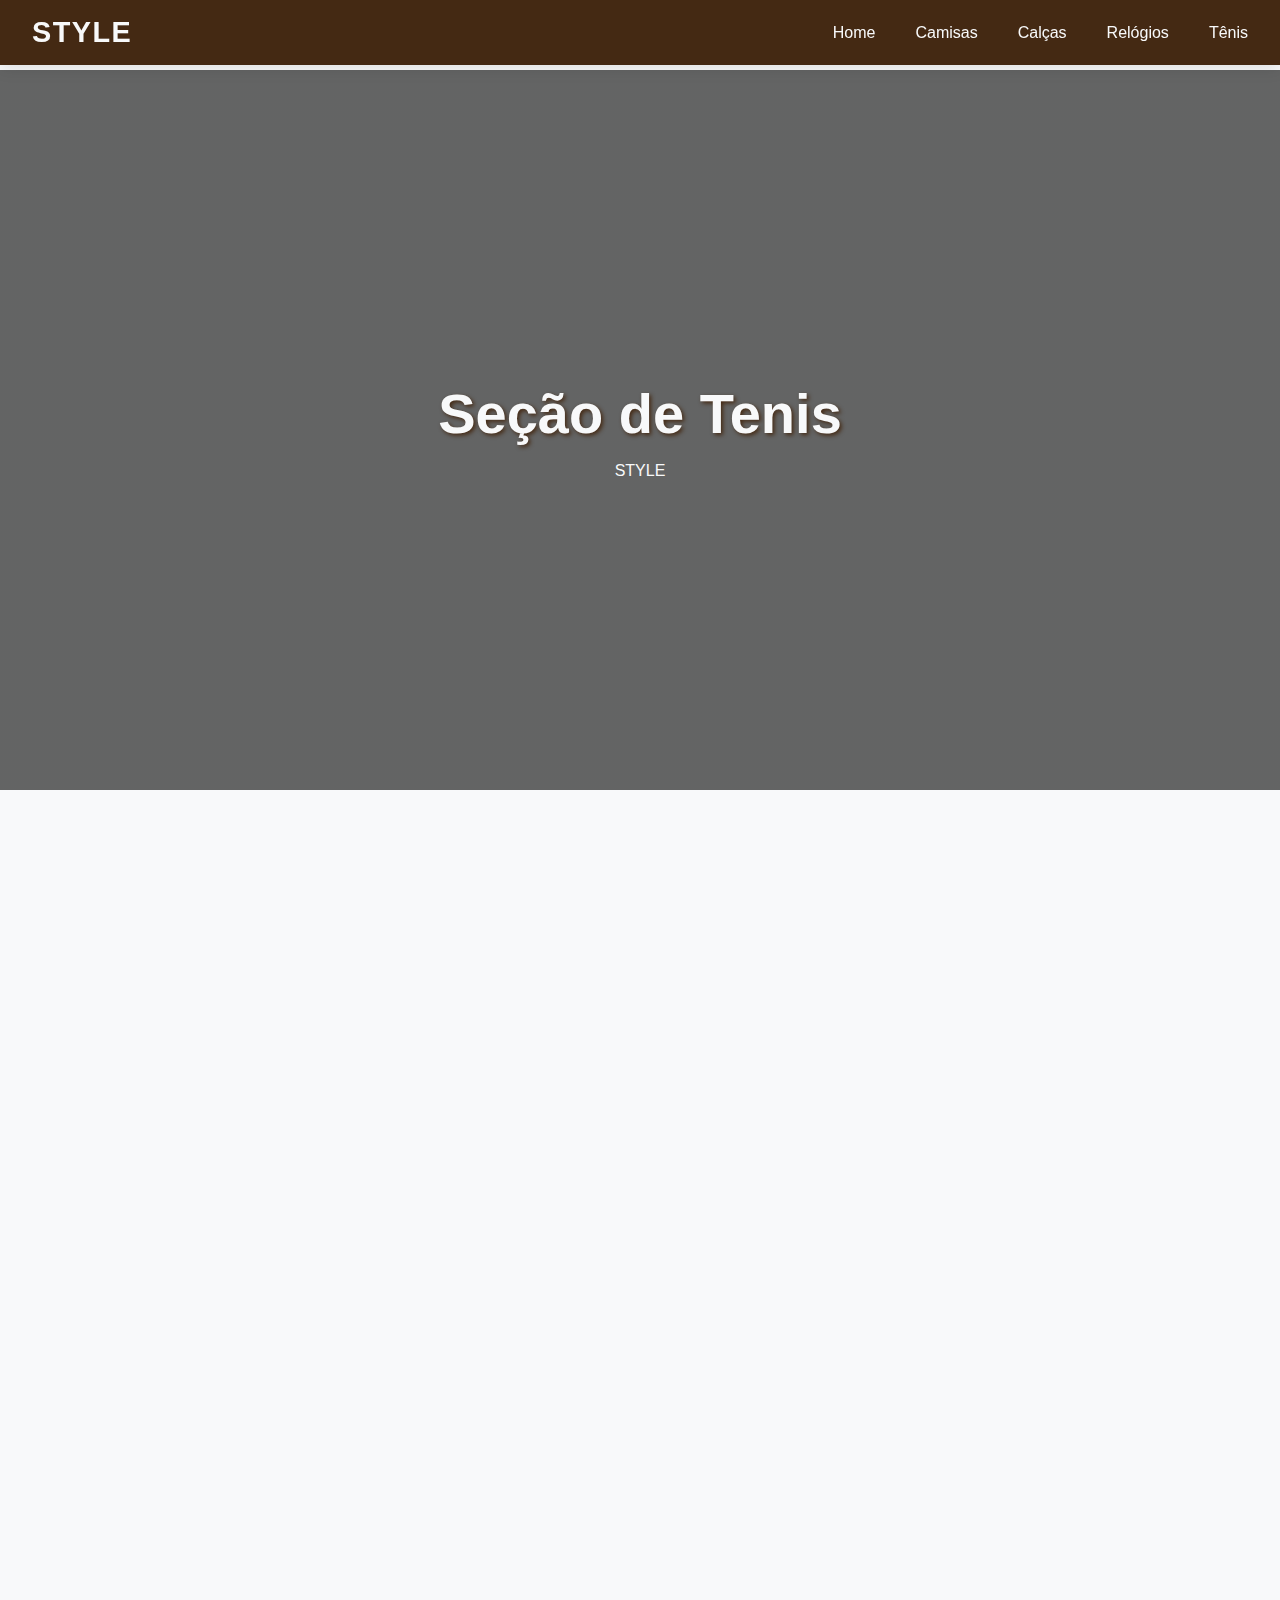
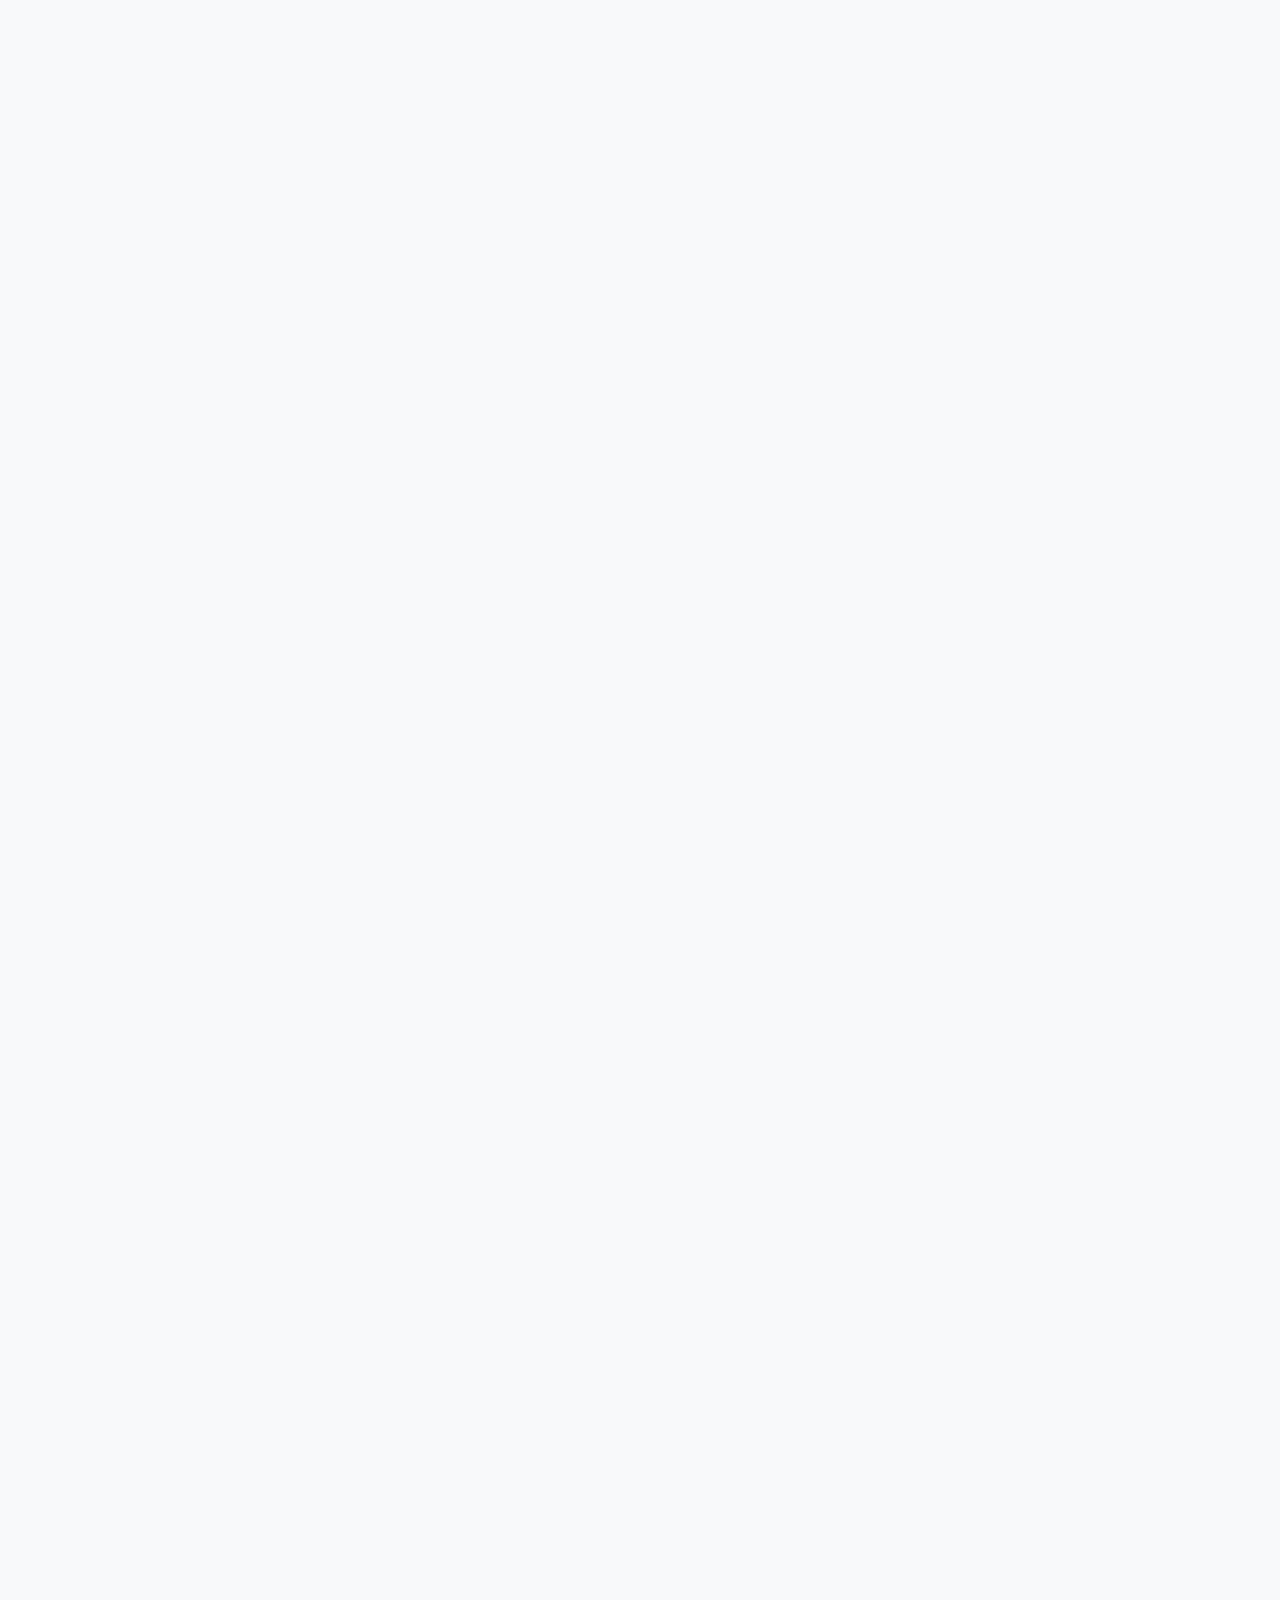
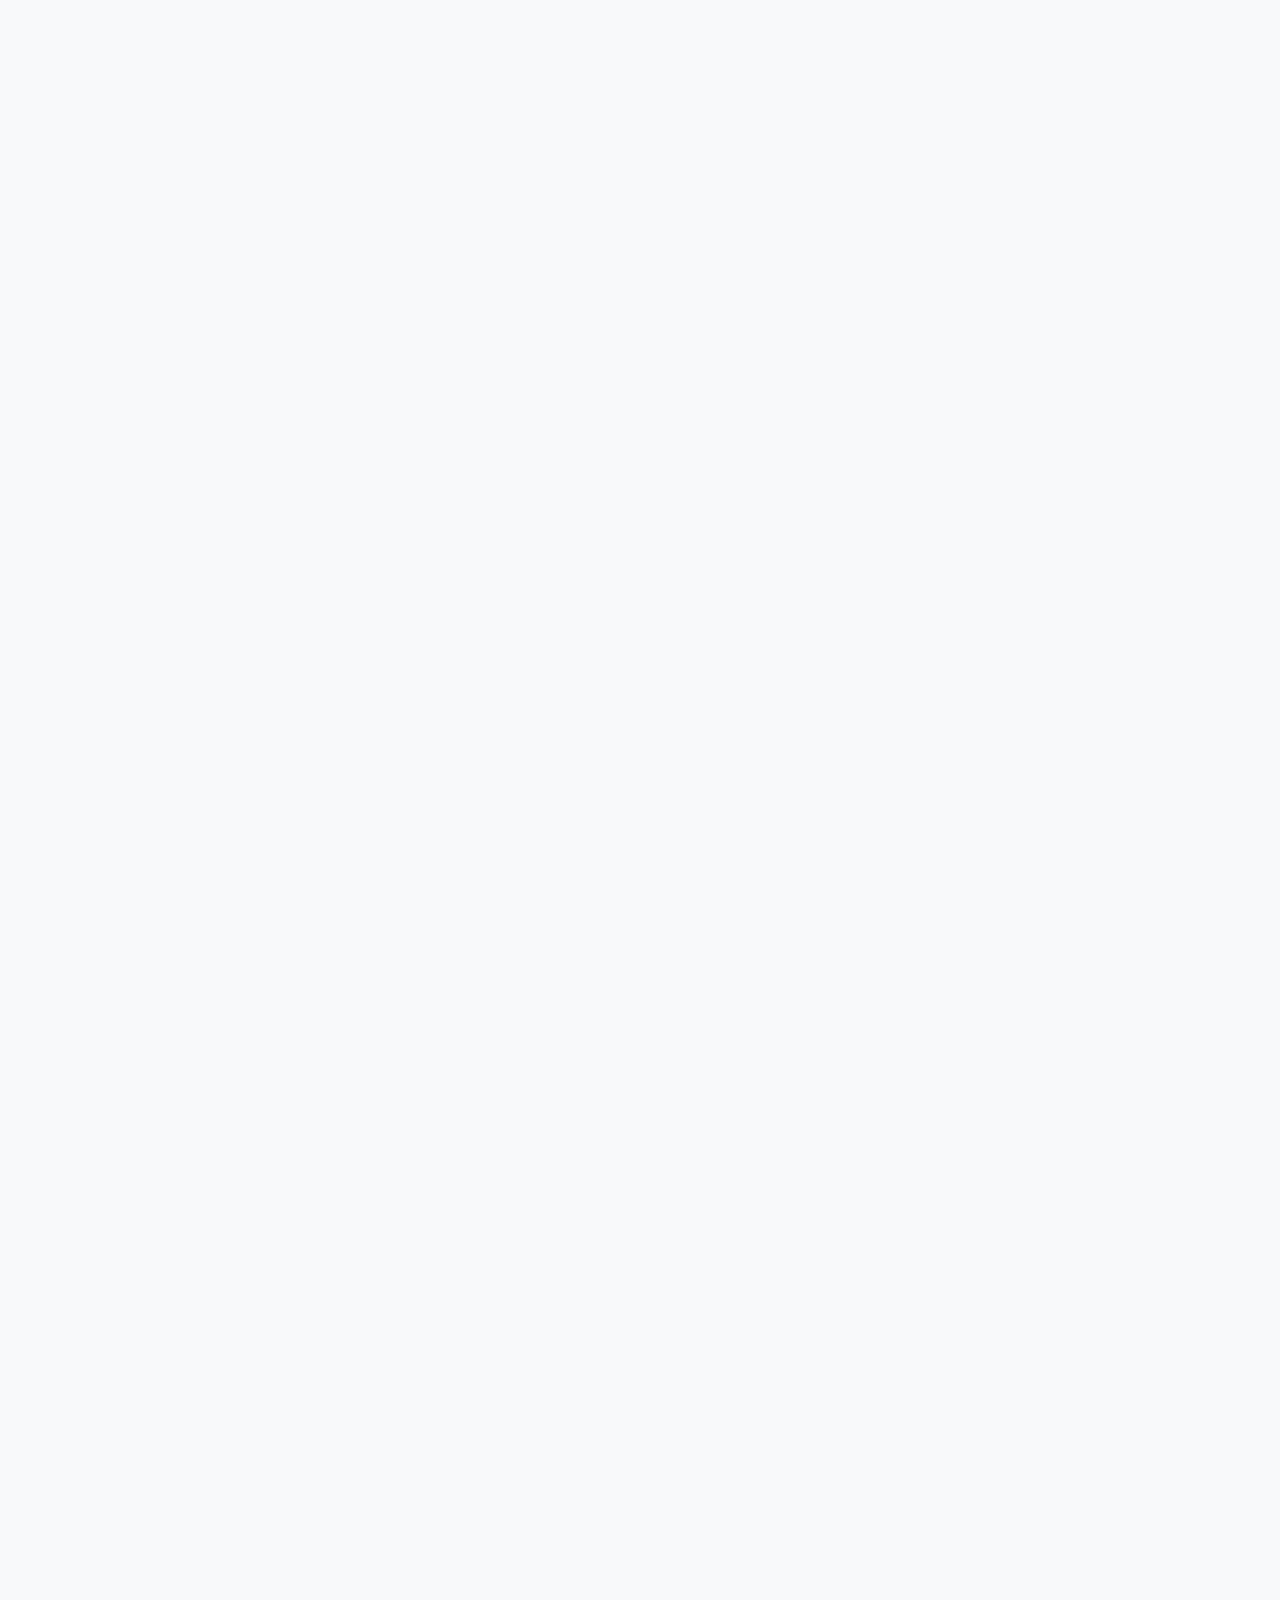
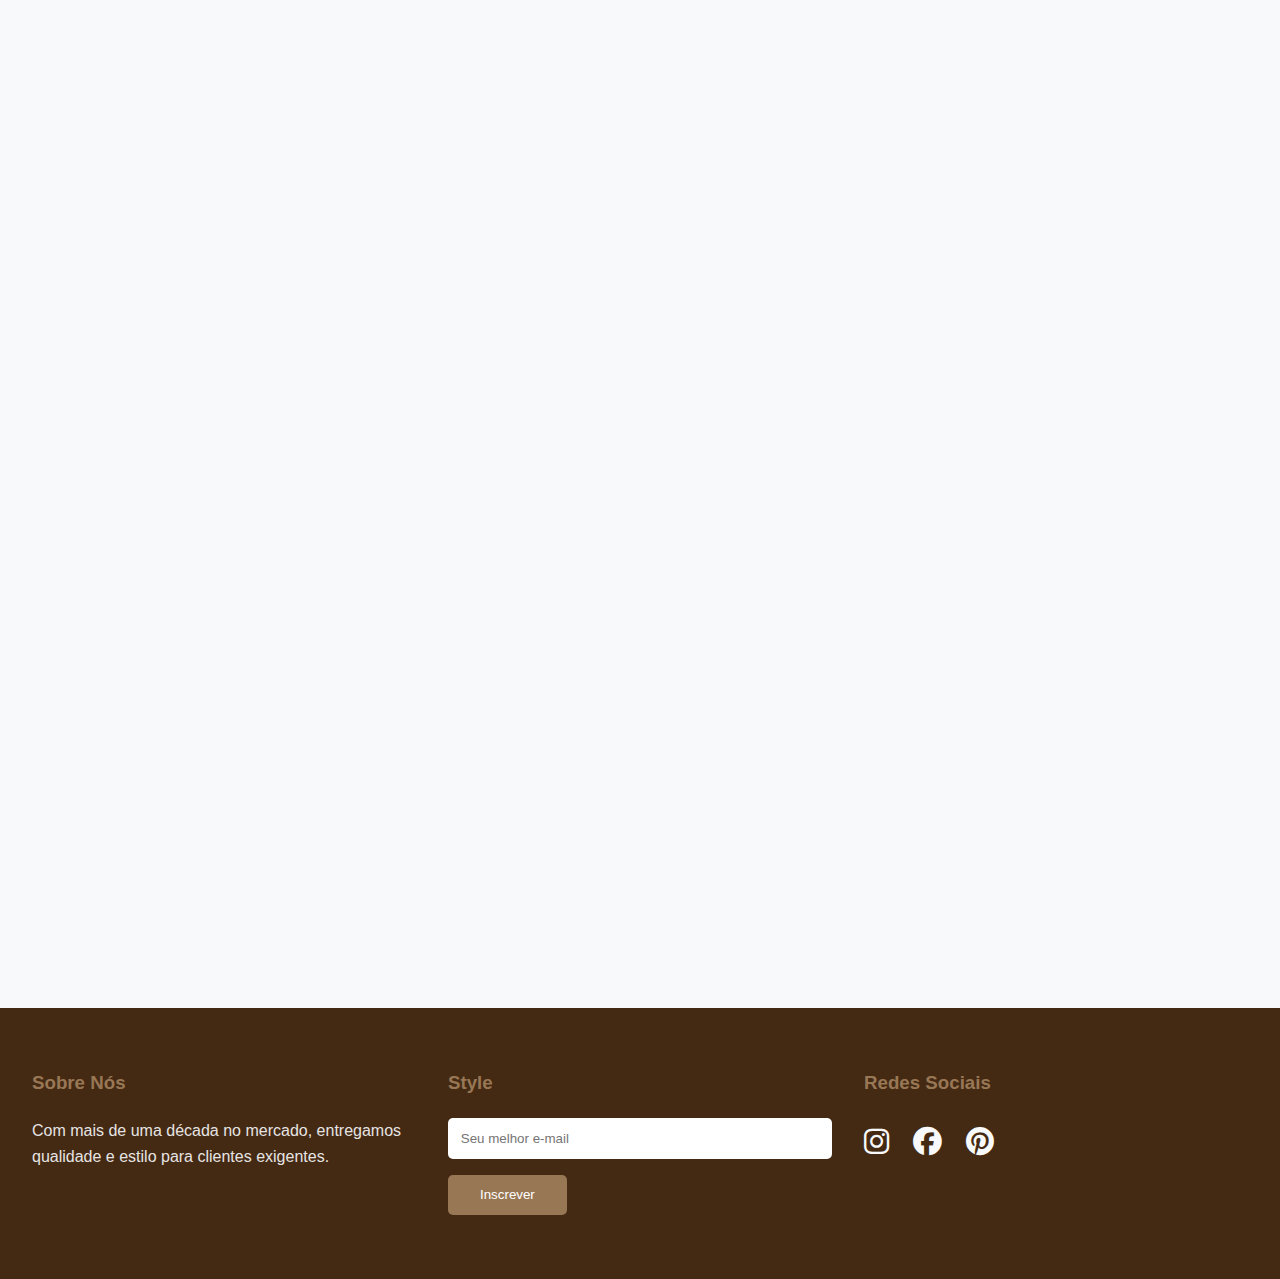
<file: site do depeseek/tenis.html>
<!DOCTYPE html>
<html lang="pt-br">
<head>
    <meta charset="UTF-8">
    <meta name="viewport" content="width=device-width, initial-scale=1.0">
    <title>Style - Modern Fashion Store</title>
    <link rel="stylesheet" href="https://cdnjs.cloudflare.com/ajax/libs/font-awesome/6.4.0/css/all.min.css">
    <link href="https://unpkg.com/aos@2.3.1/dist/aos.css" rel="stylesheet">
    <link rel="stylesheet" href="estilo/tenis.css">
</head>
<body>
    <header>
        <nav>
            <div class="logo">STYLE</div>
            <div class="menu">
                <a href="index.html">Home</a>
                <a href="camisas.html">Camisas</a>
                <a href="calcas.html">Calças</a>
                <a href="relogios.html">Relógios</a>
                <a href="tenis.html">Tênis</a>
            </div>
            <div class="menu-toggle"><i class="fas fa-bars"></i></div>
        </nav>
    </header>

    <div class="hero" id="home">
        <div class="hero-content">
            <h1>Seção de Tenis</h1>
            <p>STYLE</p>
        </div>
    </div>

    <main class="produtos">
        <main class="produtos">
            <section class="secao" id="tenis">
                <h2>Tênis Destaque</h2>
                <div class="grid-produtos">
                    <!-- Estrutura para tênis -->
                    <div class="produto-card">
                        <div class="produto-img-container">
                            <img src="img/tenisLacoste.png" alt="Tênis Casual" class="produto-img">
                            <div class="quick-view"></div>
                        </div>
                        <div class="produto-info">
                            <h3 class="produto-nome">Lacoste Branco</h3>
                            <p class="produto-desc">Lacoste premium</p>
                            <p class="produto-preco">R$ 400,00</p>
                        </div>
                    </div>
        
                    <div class="produto-card">
                        <div class="produto-img-container">
                            <img src="img/tenis1.png" alt="Tênis Esportivo" class="produto-img">
                            <div class="quick-view"></div>
                        </div>
                        <div class="produto-info">
                            <h3 class="produto-nome">Ralph Laurem Vermelho</h3>
                            <p class="produto-desc">Elegancia Premium</p>
                            <p class="produto-preco">R$ 450,00</p>
                        </div>
                    </div>
        
                    <div class="produto-card">
                        <div class="produto-img-container">
                            <img src="img/tenisNike.png" alt="Tênis Luxo" class="produto-img">
                            <div class="quick-view"></div>
                        </div>
                        <div class="produto-info">
                            <h3 class="produto-nome">Nike Luxe</h3>
                            <p class="produto-desc">Amortecimento energizado</p>
                            <p class="produto-preco">R$ 580,00</p>
                        </div>
                    </div>
        
                    <div class="produto-card">
                        <div class="produto-img-container">
                            <img src="img/tenisrauph.png" alt="Tênis Skate" class="produto-img">
                            <div class="quick-view"></div>
                        </div>
                        <div class="produto-info">
                            <h3 class="produto-nome">Ralph Larem Gold</h3>
                            <p class="produto-desc">Macies no andar</p>
                            <p class="produto-preco">R$ 600,00</p>
                        </div>
                    </div>
                </div>
            </section>

            <section class="secao" id="tenis">
                <h2>Tênis Destaque</h2>
                <div class="grid-produtos">
                    <!-- Estrutura para tênis -->
                    <div class="produto-card">
                        <div class="produto-img-container">
                            <img src="img/tenisLacoste.png" alt="Tênis Casual" class="produto-img">
                            <div class="quick-view"></div>
                        </div>
                        <div class="produto-info">
                            <h3 class="produto-nome">Lacoste Branco</h3>
                            <p class="produto-desc">Lacoste premium</p>
                            <p class="produto-preco">R$ 400,00</p>
                        </div>
                    </div>
        
                    <div class="produto-card">
                        <div class="produto-img-container">
                            <img src="img/tenis1.png" alt="Tênis Esportivo" class="produto-img">
                            <div class="quick-view"></div>
                        </div>
                        <div class="produto-info">
                            <h3 class="produto-nome">Ralph Laurem Vermelho</h3>
                            <p class="produto-desc">Elegancia Premium</p>
                            <p class="produto-preco">R$ 450,00</p>
                        </div>
                    </div>
        
                    <div class="produto-card">
                        <div class="produto-img-container">
                            <img src="img/tenisNike.png" alt="Tênis Luxo" class="produto-img">
                            <div class="quick-view"></div>
                        </div>
                        <div class="produto-info">
                            <h3 class="produto-nome">Nike Luxe</h3>
                            <p class="produto-desc">Amortecimento energizado</p>
                            <p class="produto-preco">R$ 580,00</p>
                        </div>
                    </div>
        
                    <div class="produto-card">
                        <div class="produto-img-container">
                            <img src="img/tenisrauph.png" alt="Tênis Skate" class="produto-img">
                            <div class="quick-view"></div>
                        </div>
                        <div class="produto-info">
                            <h3 class="produto-nome">Ralph Larem Gold</h3>
                            <p class="produto-desc">Macies no andar</p>
                            <p class="produto-preco">R$ 600,00</p>
                        </div>
                    </div>
                </div>
            </section>

            <section class="secao" id="tenis">
                <h2>Tênis Destaque</h2>
                <div class="grid-produtos">
                    <!-- Estrutura para tênis -->
                    <div class="produto-card">
                        <div class="produto-img-container">
                            <img src="img/tenisLacoste.png" alt="Tênis Casual" class="produto-img">
                            <div class="quick-view"></div>
                        </div>
                        <div class="produto-info">
                            <h3 class="produto-nome">Lacoste Branco</h3>
                            <p class="produto-desc">Lacoste premium</p>
                            <p class="produto-preco">R$ 400,00</p>
                        </div>
                    </div>
        
                    <div class="produto-card">
                        <div class="produto-img-container">
                            <img src="img/tenis1.png" alt="Tênis Esportivo" class="produto-img">
                            <div class="quick-view"></div>
                        </div>
                        <div class="produto-info">
                            <h3 class="produto-nome">Ralph Laurem Vermelho</h3>
                            <p class="produto-desc">Elegancia Premium</p>
                            <p class="produto-preco">R$ 450,00</p>
                        </div>
                    </div>
        
                    <div class="produto-card">
                        <div class="produto-img-container">
                            <img src="img/tenisNike.png" alt="Tênis Luxo" class="produto-img">
                            <div class="quick-view"></div>
                        </div>
                        <div class="produto-info">
                            <h3 class="produto-nome">Nike Luxe</h3>
                            <p class="produto-desc">Amortecimento energizado</p>
                            <p class="produto-preco">R$ 580,00</p>
                        </div>
                    </div>
        
                    <div class="produto-card">
                        <div class="produto-img-container">
                            <img src="img/tenisrauph.png" alt="Tênis Skate" class="produto-img">
                            <div class="quick-view"></div>
                        </div>
                        <div class="produto-info">
                            <h3 class="produto-nome">Ralph Larem Gold</h3>
                            <p class="produto-desc">Macies no andar</p>
                            <p class="produto-preco">R$ 600,00</p>
                        </div>
                    </div>
                </div>
            </section>

            <section class="secao" id="tenis">
                <h2>Tênis Destaque</h2>
                <div class="grid-produtos">
                    <!-- Estrutura para tênis -->
                    <div class="produto-card">
                        <div class="produto-img-container">
                            <img src="img/tenisLacoste.png" alt="Tênis Casual" class="produto-img">
                            <div class="quick-view"></div>
                        </div>
                        <div class="produto-info">
                            <h3 class="produto-nome">Lacoste Branco</h3>
                            <p class="produto-desc">Lacoste premium</p>
                            <p class="produto-preco">R$ 400,00</p>
                        </div>
                    </div>
        
                    <div class="produto-card">
                        <div class="produto-img-container">
                            <img src="img/tenis1.png" alt="Tênis Esportivo" class="produto-img">
                            <div class="quick-view"></div>
                        </div>
                        <div class="produto-info">
                            <h3 class="produto-nome">Ralph Laurem Vermelho</h3>
                            <p class="produto-desc">Elegancia Premium</p>
                            <p class="produto-preco">R$ 450,00</p>
                        </div>
                    </div>
        
                    <div class="produto-card">
                        <div class="produto-img-container">
                            <img src="img/tenisNike.png" alt="Tênis Luxo" class="produto-img">
                            <div class="quick-view"></div>
                        </div>
                        <div class="produto-info">
                            <h3 class="produto-nome">Nike Luxe</h3>
                            <p class="produto-desc">Amortecimento energizado</p>
                            <p class="produto-preco">R$ 580,00</p>
                        </div>
                    </div>
        
                    <div class="produto-card">
                        <div class="produto-img-container">
                            <img src="img/tenisrauph.png" alt="Tênis Skate" class="produto-img">
                            <div class="quick-view"></div>
                        </div>
                        <div class="produto-info">
                            <h3 class="produto-nome">Ralph Larem Gold</h3>
                            <p class="produto-desc">Macies no andar</p>
                            <p class="produto-preco">R$ 600,00</p>
                        </div>
                    </div>
                </div>
            </section>
        </main>
    </main>

    <footer>
        <div class="footer-content">
            <div class="footer-section">
                <h3>Sobre Nós</h3>
                <p>Com mais de uma década no mercado, entregamos qualidade e estilo para clientes exigentes.</p>
            </div>
            <div class="footer-section">
                <h3>Style</h3>
                <div class="newsletter">
                    <input type="email" placeholder="Seu melhor e-mail">
                    <button>Inscrever</button>
                </div>
            </div>
            <div class="footer-section">
                <h3>Redes Sociais</h3>
                <div class="social-links">
                    <a href="https://www.instagram.com/"><i class="fab fa-instagram"></i></a>
                    <a href="https://www.facebook.com/?locale=pt_BR"><i class="fab fa-facebook"></i></a>
                    <a href="https://br.pinterest.com/"><i class="fab fa-pinterest"></i></a>
                </div>
            </div>
        </div>
    </footer>
</body>
<script src="script.js"></script>
</html>
</file>
<file: site do depeseek/estilo/calcas.css>
:root {
    --primary-color: #2A2B2E;
    --accent-color: #442913;
    --highlight: #987755;
    --text-light: #F8F9FA;
}



* {
    margin: 0;
    padding: 0;
    box-sizing: border-box;
    font-family: 'Segoe UI', sans-serif;
}

body {
    background-color: var(--text-light);
    color: var(--primary-color);
}

/* Header aprimorado */
header {
    background: #442913;
    backdrop-filter: blur(10px);
    padding: 1rem 2rem;
    position: fixed;
    width: 100%;
    top: 0;
    z-index: 1000;
    box-shadow: 0 4px 15px rgba(0,0,0,0.1);
}

nav {
    display: flex;
    justify-content: space-between;
    align-items: center;
    max-width: 1400px;
    margin: 0 auto;
}

.logo {
    color: var(--text-light);
    font-size: 1.8rem;
    font-weight: 600;
    letter-spacing: 1.5px;
}

.menu {
    display: flex;
    gap: 2.5rem;
    align-items: center;
}

.menu a {
    color: var(--text-light);
    text-decoration: none;
    position: relative;
    padding: 5px 0;
    transition: color 0.3s;
}

.menu a::after {
    content: '';
    position: absolute;
    bottom: 0;
    left: 0;
    width: 0;
    height: 2px;
    background: var(--highlight);
    transition: width 0.3s;
}

.menu a:hover::after {
    width: 100%;
}

.menu-toggle {
    display: none;
    color: white;
    font-size: 1.5rem;
    cursor: pointer;
}

/* Hero Section */
.hero {
    height: 80vh;
    background: linear-gradient(rgba(0,0,0,0.6), rgba(0,0,0,0.6)),
                url('https://i.pinimg.com/736x/3b/a5/ef/3ba5efc7dae1c3edc2468f2ba9bf8208.jpg');
    background-size: cover;
    background-position: center;
    display: flex;
    align-items: center;
    justify-content: center;
    margin-top: 70px;
}

.hero-content {
    text-align: center;
    color: var(--text-light);
}

.hero h1 {
    font-size: 3.5rem;
    margin-bottom: 1rem;
    text-shadow: 2px 2px 4px #442913;
}

/* Seções de Produtos Aprimoradas */
.produtos {
    max-width: 1400px;
    margin: 50px auto;
    padding: 2rem;
}

.secao {
    margin: 6rem 0;
    opacity: 0;
    transform: translateY(20px);
    transition: all 0.6s ease;
}

.secao.visible {
    opacity: 1;
    transform: translateY(0);
}

.secao h2 {
    color: #987755;
    font-size: 2.5rem;
    margin-bottom: 3rem;
    text-align: center;
    position: relative;
}

.secao h2::after {
    content: '';
    position: absolute;
    bottom: -10px;
    left: 50%;
    transform: translateX(-50%);
    width: 80px;
    height: 3px;
    background: var(--highlight);
}

.grid-produtos {
    display: grid;
    grid-template-columns: repeat(auto-fit, minmax(280px, 1fr));
    gap: 2.5rem;
}

.produto-card {
    background: white;
    border-radius: 15px;
    overflow: hidden;
    box-shadow: 0 5px 15px #442913;
    transition: transform 0.3s, box-shadow 0.3s;
    position: relative;
}

.produto-card:hover {
    transform: translateY(-10px);
    box-shadow: 0 10px 25px rgba(0,0,0,0.15);
}

.produto-img-container {
    position: relative;
    overflow: hidden;
    height: 320px;
}

.produto-img {
    width: 100%;
    height: 100%;
    object-fit: cover;
    transition: transform 0.4s;
}

.produto-card:hover .produto-img {
    transform: scale(1.05);
}

.produto-info {
    padding: 1.5rem;
}

.produto-nome {
    font-size: 1.2rem;
    margin-bottom: 0.5rem;
}

.produto-desc {
    color: #666;
    font-size: 0.9rem;
    margin-bottom: 1rem;
}

.produto-preco {
    color: var(--highlight);
    font-size: 1.3rem;
    font-weight: 600;
}

.quick-view {
    position: absolute;
    bottom: -50px;
    left: 50%;
    transform: translateX(-50%);
    background: var(--accent-color);
    color: white;
    padding: 0.8rem 2rem;
    border-radius: 25px;
    opacity: 0;
    transition: all 0.3s;
    cursor: pointer;
}

.produto-card:hover .quick-view {
    bottom: 20px;
    opacity: 1;
}

/* Footer Aprimorado */
footer {
    background: #442913;
    color: var(--text-light);
    padding: 4rem 2rem;
    margin-top: 6rem;
}

.footer-content {
    max-width: 1400px;
    margin: 0 auto;
    display: grid;
    grid-template-columns: repeat(auto-fit, minmax(250px, 1fr));
    gap: 2rem;
}

.footer-section h3 {
    color: var(--highlight);
    margin-bottom: 1.5rem;
}

.footer-section p {
    line-height: 1.6;
    opacity: 0.9;
}

.social-links {
    display: flex;
    gap: 1.5rem;
    margin-top: 2rem;
}

.social-links a {
    color: var(--text-light);
    font-size: 1.8rem;
    transition: color 0.3s;
}

.social-links a:hover {
    color: var(--highlight);
}

.newsletter input {
    padding: 0.8rem;
    width: 100%;
    margin-bottom: 1rem;
    border: none;
    border-radius: 5px;
}

.newsletter button {
    background: var(--highlight);
    color: white;
    border: none;
    padding: 0.8rem 2rem;
    border-radius: 5px;
    cursor: pointer;
    transition: background 0.3s;
}

.newsletter button:hover {
    background: #B28433;
}

@media (max-width: 768px) {
    .menu {
        display: none;
        position: absolute;
        top: 100%;
        left: 0;
        width: 100%;
        background: var(--primary-color);
        flex-direction: column;
        padding: 1rem;
        text-align: center;
    }

    .menu.active {
        display: flex;
    }

    .menu-toggle {
        display: block;
    }

    .hero h1 {
        font-size: 2.5rem;
    }

    .secao h2 {
        font-size: 2rem;
    }
}
</file>
<file: site do depeseek/estilo/camisas.css>
<<<<<<< HEAD:css/camisas.css
=======
:root {
    --primary-color: #2A2B2E;
    --accent-color: #442913;
    --highlight: #987755;
    --text-light: #F8F9FA;
}


* {
    margin: 0;
    padding: 0;
    box-sizing: border-box;
    font-family: 'Segoe UI', sans-serif;
}

body {
    background-color: var(--text-light);
    color: var(--primary-color);
}

/* Header aprimorado */
header {
    background: #442913;
    backdrop-filter: blur(10px);
    padding: 1rem 2rem;
    position: fixed;
    width: 100%;
    top: 0;
    z-index: 1000;
    box-shadow: 0 4px 15px rgba(0,0,0,0.1);
}

nav {
    display: flex;
    justify-content: space-between;
    align-items: center;
    max-width: 1400px;
    margin: 0 auto;
}

.logo {
    color: var(--text-light);
    font-size: 1.8rem;
    font-weight: 600;
    letter-spacing: 1.5px;
}

.menu {
    display: flex;
    gap: 2.5rem;
    align-items: center;
}

.menu a {
    color: var(--text-light);
    text-decoration: none;
    position: relative;
    padding: 5px 0;
    transition: color 0.3s;
}

.menu a::after {
    content: '';
    position: absolute;
    bottom: 0;
    left: 0;
    width: 0;
    height: 2px;
    background: var(--highlight);
    transition: width 0.3s;
}

.menu a:hover::after {
    width: 100%;
}

.menu-toggle {
    display: none;
    color: white;
    font-size: 1.5rem;
    cursor: pointer;
}

/* Hero Section */
.hero {
    height: 80vh;
    background: linear-gradient(rgba(0,0,0,0.6), rgba(0,0,0,0.6)),
                url('https://i.pinimg.com/736x/3b/a5/ef/3ba5efc7dae1c3edc2468f2ba9bf8208.jpg');
    background-size: cover;
    background-position: center;
    display: flex;
    align-items: center;
    justify-content: center;
    margin-top: 70px;
}

.hero-content {
    text-align: center;
    color: var(--text-light);
}

.hero h1 {
    font-size: 3.5rem;
    margin-bottom: 1rem;
    text-shadow: 2px 2px 4px #442913;
}

/* Seções de Produtos Aprimoradas */
.produtos {
    max-width: 1400px;
    margin: 50px auto;
    padding: 2rem;
}

.secao {
    margin: 6rem 0;
    opacity: 0;
    transform: translateY(20px);
    transition: all 0.6s ease;
}

.secao.visible {
    opacity: 1;
    transform: translateY(0);
}

.secao h2 {
    color: #987755;
    font-size: 2.5rem;
    margin-bottom: 3rem;
    text-align: center;
    position: relative;
}

.secao h2::after {
    content: '';
    position: absolute;
    bottom: -10px;
    left: 50%;
    transform: translateX(-50%);
    width: 80px;
    height: 3px;
    background: var(--highlight);
}

.grid-produtos {
    display: grid;
    grid-template-columns: repeat(auto-fit, minmax(280px, 1fr));
    gap: 2.5rem;
}

.produto-card {
    background: white;
    border-radius: 15px;
    overflow: hidden;
    box-shadow: 0 5px 15px #442913;
    transition: transform 0.3s, box-shadow 0.3s;
    position: relative;
}

.produto-card:hover {
    transform: translateY(-10px);
    box-shadow: 0 10px 25px rgba(0,0,0,0.15);
}

.produto-img-container {
    position: relative;
    overflow: hidden;
    height: 320px;
}

.produto-img {
    width: 100%;
    height: 100%;
    object-fit: cover;
    transition: transform 0.4s;
}

.produto-card:hover .produto-img {
    transform: scale(1.05);
}

.produto-info {
    padding: 1.5rem;
}

.produto-nome {
    font-size: 1.2rem;
    margin-bottom: 0.5rem;
}

.produto-desc {
    color: #666;
    font-size: 0.9rem;
    margin-bottom: 1rem;
}

.produto-preco {
    color: var(--highlight);
    font-size: 1.3rem;
    font-weight: 600;
}

.quick-view {
    position: absolute;
    bottom: -50px;
    left: 50%;
    transform: translateX(-50%);
    background: var(--accent-color);
    color: white;
    padding: 0.8rem 2rem;
    border-radius: 25px;
    opacity: 0;
    transition: all 0.3s;
    cursor: pointer;
}

.produto-card:hover .quick-view {
    bottom: 20px;
    opacity: 1;
}

/* Footer Aprimorado */
footer {
    background: #442913;
    color: var(--text-light);
    padding: 4rem 2rem;
    margin-top: 6rem;
}

.footer-content {
    max-width: 1400px;
    margin: 0 auto;
    display: grid;
    grid-template-columns: repeat(auto-fit, minmax(250px, 1fr));
    gap: 2rem;
}

.footer-section h3 {
    color: var(--highlight);
    margin-bottom: 1.5rem;
}

.footer-section p {
    line-height: 1.6;
    opacity: 0.9;
}

.social-links {
    display: flex;
    gap: 1.5rem;
    margin-top: 2rem;
}

.social-links a {
    color: var(--text-light);
    font-size: 1.8rem;
    transition: color 0.3s;
}

.social-links a:hover {
    color: var(--highlight);
}

.newsletter input {
    padding: 0.8rem;
    width: 100%;
    margin-bottom: 1rem;
    border: none;
    border-radius: 5px;
}

.newsletter button {
    background: var(--highlight);
    color: white;
    border: none;
    padding: 0.8rem 2rem;
    border-radius: 5px;
    cursor: pointer;
    transition: background 0.3s;
}

.newsletter button:hover {
    background: #B28433;
}

@media (max-width: 768px) {
    .menu {
        display: none;
        position: absolute;
        top: 100%;
        left: 0;
        width: 100%;
        background: var(--primary-color);
        flex-direction: column;
        padding: 1rem;
        text-align: center;
    }

    .menu.active {
        display: flex;
    }

    .menu-toggle {
        display: block;
    }

    .hero h1 {
        font-size: 2.5rem;
    }

    .secao h2 {
        font-size: 2rem;
    }
}
>>>>>>> 0cdd260037374e873b61728edaa0cd7beca6b985:site do depeseek/estilo/camisas.css
</file>
<file: site do depeseek/estilo/relogios.css>
:root {
    --primary-color: #2A2B2E;
    --accent-color: #442913;
    --highlight: #987755;
    --text-light: #F8F9FA;
}


* {
    margin: 0;
    padding: 0;
    box-sizing: border-box;
    font-family: 'Segoe UI', sans-serif;
}

body {
    background-color: var(--text-light);
    color: var(--primary-color);
}

/* Header aprimorado */
header {
    background: #442913;
    backdrop-filter: blur(10px);
    padding: 1rem 2rem;
    position: fixed;
    width: 100%;
    top: 0;
    z-index: 1000;
    box-shadow: 0 4px 15px rgba(0,0,0,0.1);
}

nav {
    display: flex;
    justify-content: space-between;
    align-items: center;
    max-width: 1400px;
    margin: 0 auto;
}

.logo {
    color: var(--text-light);
    font-size: 1.8rem;
    font-weight: 600;
    letter-spacing: 1.5px;
}

.menu {
    display: flex;
    gap: 2.5rem;
    align-items: center;
}

.menu a {
    color: var(--text-light);
    text-decoration: none;
    position: relative;
    padding: 5px 0;
    transition: color 0.3s;
}

.menu a::after {
    content: '';
    position: absolute;
    bottom: 0;
    left: 0;
    width: 0;
    height: 2px;
    background: var(--highlight);
    transition: width 0.3s;
}

.menu a:hover::after {
    width: 100%;
}

.menu-toggle {
    display: none;
    color: white;
    font-size: 1.5rem;
    cursor: pointer;
}

/* Hero Section */
.hero {
    height: 80vh;
    background: linear-gradient(rgba(0,0,0,0.6), rgba(0,0,0,0.6)),
                url('https://i.pinimg.com/736x/3b/a5/ef/3ba5efc7dae1c3edc2468f2ba9bf8208.jpg');
    background-size: cover;
    background-position: center;
    display: flex;
    align-items: center;
    justify-content: center;
    margin-top: 70px;
}

.hero-content {
    text-align: center;
    color: var(--text-light);
}

.hero h1 {
    font-size: 3.5rem;
    margin-bottom: 1rem;
    text-shadow: 2px 2px 4px #442913;
}

/* Seções de Produtos Aprimoradas */
.produtos {
    max-width: 1400px;
    margin: 50px auto;
    padding: 2rem;
}

.secao {
    margin: 6rem 0;
    opacity: 0;
    transform: translateY(20px);
    transition: all 0.6s ease;
}

.secao.visible {
    opacity: 1;
    transform: translateY(0);
}

.secao h2 {
    color: #987755;
    font-size: 2.5rem;
    margin-bottom: 3rem;
    text-align: center;
    position: relative;
}

.secao h2::after {
    content: '';
    position: absolute;
    bottom: -10px;
    left: 50%;
    transform: translateX(-50%);
    width: 80px;
    height: 3px;
    background: var(--highlight);
}

.grid-produtos {
    display: grid;
    grid-template-columns: repeat(auto-fit, minmax(280px, 1fr));
    gap: 2.5rem;
}

.produto-card {
    background: white;
    border-radius: 15px;
    overflow: hidden;
    box-shadow: 0 5px 15px #442913;
    transition: transform 0.3s, box-shadow 0.3s;
    position: relative;
}

.produto-card:hover {
    transform: translateY(-10px);
    box-shadow: 0 10px 25px rgba(0,0,0,0.15);
}

.produto-img-container {
    position: relative;
    overflow: hidden;
    height: 320px;
}

.produto-img {
    width: 100%;
    height: 100%;
    object-fit: cover;
    transition: transform 0.4s;
}

.produto-card:hover .produto-img {
    transform: scale(1.05);
}

.produto-info {
    padding: 1.5rem;
}

.produto-nome {
    font-size: 1.2rem;
    margin-bottom: 0.5rem;
}

.produto-desc {
    color: #666;
    font-size: 0.9rem;
    margin-bottom: 1rem;
}

.produto-preco {
    color: var(--highlight);
    font-size: 1.3rem;
    font-weight: 600;
}

.quick-view {
    position: absolute;
    bottom: -50px;
    left: 50%;
    transform: translateX(-50%);
    background: var(--accent-color);
    color: white;
    padding: 0.8rem 2rem;
    border-radius: 25px;
    opacity: 0;
    transition: all 0.3s;
    cursor: pointer;
}

.produto-card:hover .quick-view {
    bottom: 20px;
    opacity: 1;
}

/* Footer Aprimorado */
footer {
    background: #442913;
    color: var(--text-light);
    padding: 4rem 2rem;
    margin-top: 6rem;
}

.footer-content {
    max-width: 1400px;
    margin: 0 auto;
    display: grid;
    grid-template-columns: repeat(auto-fit, minmax(250px, 1fr));
    gap: 2rem;
}

.footer-section h3 {
    color: var(--highlight);
    margin-bottom: 1.5rem;
}

.footer-section p {
    line-height: 1.6;
    opacity: 0.9;
}

.social-links {
    display: flex;
    gap: 1.5rem;
    margin-top: 2rem;
}

.social-links a {
    color: var(--text-light);
    font-size: 1.8rem;
    transition: color 0.3s;
}

.social-links a:hover {
    color: var(--highlight);
}

.newsletter input {
    padding: 0.8rem;
    width: 100%;
    margin-bottom: 1rem;
    border: none;
    border-radius: 5px;
}

.newsletter button {
    background: var(--highlight);
    color: white;
    border: none;
    padding: 0.8rem 2rem;
    border-radius: 5px;
    cursor: pointer;
    transition: background 0.3s;
}

.newsletter button:hover {
    background: #B28433;
}

@media (max-width: 768px) {
    .menu {
        display: none;
        position: absolute;
        top: 100%;
        left: 0;
        width: 100%;
        background: var(--primary-color);
        flex-direction: column;
        padding: 1rem;
        text-align: center;
    }

    .menu.active {
        display: flex;
    }

    .menu-toggle {
        display: block;
    }

    .hero h1 {
        font-size: 2.5rem;
    }

    .secao h2 {
        font-size: 2rem;
    }
}
</file>
<file: site do depeseek/estilo/tenis.css>
:root {
    --primary-color: #2A2B2E;
    --accent-color: #442913;
    --highlight: #987755;
    --text-light: #F8F9FA;
}


* {
    margin: 0;
    padding: 0;
    box-sizing: border-box;
    font-family: 'Segoe UI', sans-serif;
}

body {
    background-color: var(--text-light);
    color: var(--primary-color);
}

/* Header aprimorado */
header {
    background: #442913;
    backdrop-filter: blur(10px);
    padding: 1rem 2rem;
    position: fixed;
    width: 100%;
    top: 0;
    z-index: 1000;
    box-shadow: 0 4px 15px rgba(0,0,0,0.1);
}

nav {
    display: flex;
    justify-content: space-between;
    align-items: center;
    max-width: 1400px;
    margin: 0 auto;
}

.logo {
    color: var(--text-light);
    font-size: 1.8rem;
    font-weight: 600;
    letter-spacing: 1.5px;
}

.menu {
    display: flex;
    gap: 2.5rem;
    align-items: center;
}

.menu a {
    color: var(--text-light);
    text-decoration: none;
    position: relative;
    padding: 5px 0;
    transition: color 0.3s;
}

.menu a::after {
    content: '';
    position: absolute;
    bottom: 0;
    left: 0;
    width: 0;
    height: 2px;
    background: var(--highlight);
    transition: width 0.3s;
}

.menu a:hover::after {
    width: 100%;
}

.menu-toggle {
    display: none;
    color: white;
    font-size: 1.5rem;
    cursor: pointer;
}

/* Hero Section */
.hero {
    height: 80vh;
    background: linear-gradient(rgba(0,0,0,0.6), rgba(0,0,0,0.6)),
                url('https://i.pinimg.com/736x/3b/a5/ef/3ba5efc7dae1c3edc2468f2ba9bf8208.jpg');
    background-size: cover;
    background-position: center;
    display: flex;
    align-items: center;
    justify-content: center;
    margin-top: 70px;
}

.hero-content {
    text-align: center;
    color: var(--text-light);
}

.hero h1 {
    font-size: 3.5rem;
    margin-bottom: 1rem;
    text-shadow: 2px 2px 4px #442913;
}

/* Seções de Produtos Aprimoradas */
.produtos {
    max-width: 1400px;
    margin: 50px auto;
    padding: 2rem;
}

.secao {
    margin: 6rem 0;
    opacity: 0;
    transform: translateY(20px);
    transition: all 0.6s ease;
}

.secao.visible {
    opacity: 1;
    transform: translateY(0);
}

.secao h2 {
    color: #987755;
    font-size: 2.5rem;
    margin-bottom: 3rem;
    text-align: center;
    position: relative;
}

.secao h2::after {
    content: '';
    position: absolute;
    bottom: -10px;
    left: 50%;
    transform: translateX(-50%);
    width: 80px;
    height: 3px;
    background: var(--highlight);
}

.grid-produtos {
    display: grid;
    grid-template-columns: repeat(auto-fit, minmax(280px, 1fr));
    gap: 2.5rem;
}

.produto-card {
    background: white;
    border-radius: 15px;
    overflow: hidden;
    box-shadow: 0 5px 15px #442913;
    transition: transform 0.3s, box-shadow 0.3s;
    position: relative;
}

.produto-card:hover {
    transform: translateY(-10px);
    box-shadow: 0 10px 25px rgba(0,0,0,0.15);
}

.produto-img-container {
    position: relative;
    overflow: hidden;
    height: 320px;
}

.produto-img {
    width: 100%;
    height: 100%;
    object-fit: cover;
    transition: transform 0.4s;
}

.produto-card:hover .produto-img {
    transform: scale(1.05);
}

.produto-info {
    padding: 1.5rem;
}

.produto-nome {
    font-size: 1.2rem;
    margin-bottom: 0.5rem;
}

.produto-desc {
    color: #666;
    font-size: 0.9rem;
    margin-bottom: 1rem;
}

.produto-preco {
    color: var(--highlight);
    font-size: 1.3rem;
    font-weight: 600;
}

.quick-view {
    position: absolute;
    bottom: -50px;
    left: 50%;
    transform: translateX(-50%);
    background: var(--accent-color);
    color: white;
    padding: 0.8rem 2rem;
    border-radius: 25px;
    opacity: 0;
    transition: all 0.3s;
    cursor: pointer;
}

.produto-card:hover .quick-view {
    bottom: 20px;
    opacity: 1;
}

/* Footer Aprimorado */
footer {
    background: #442913;
    color: var(--text-light);
    padding: 4rem 2rem;
    margin-top: 6rem;
}

.footer-content {
    max-width: 1400px;
    margin: 0 auto;
    display: grid;
    grid-template-columns: repeat(auto-fit, minmax(250px, 1fr));
    gap: 2rem;
}

.footer-section h3 {
    color: var(--highlight);
    margin-bottom: 1.5rem;
}

.footer-section p {
    line-height: 1.6;
    opacity: 0.9;
}

.social-links {
    display: flex;
    gap: 1.5rem;
    margin-top: 2rem;
}

.social-links a {
    color: var(--text-light);
    font-size: 1.8rem;
    transition: color 0.3s;
}

.social-links a:hover {
    color: var(--highlight);
}

.newsletter input {
    padding: 0.8rem;
    width: 100%;
    margin-bottom: 1rem;
    border: none;
    border-radius: 5px;
}

.newsletter button {
    background: var(--highlight);
    color: white;
    border: none;
    padding: 0.8rem 2rem;
    border-radius: 5px;
    cursor: pointer;
    transition: background 0.3s;
}

.newsletter button:hover {
    background: #B28433;
}

@media (max-width: 768px) {
    .menu {
        display: none;
        position: absolute;
        top: 100%;
        left: 0;
        width: 100%;
        background: var(--primary-color);
        flex-direction: column;
        padding: 1rem;
        text-align: center;
    }

    .menu.active {
        display: flex;
    }

    .menu-toggle {
        display: block;
    }

    .hero h1 {
        font-size: 2.5rem;
    }

    .secao h2 {
        font-size: 2rem;
    }
}
</file>
